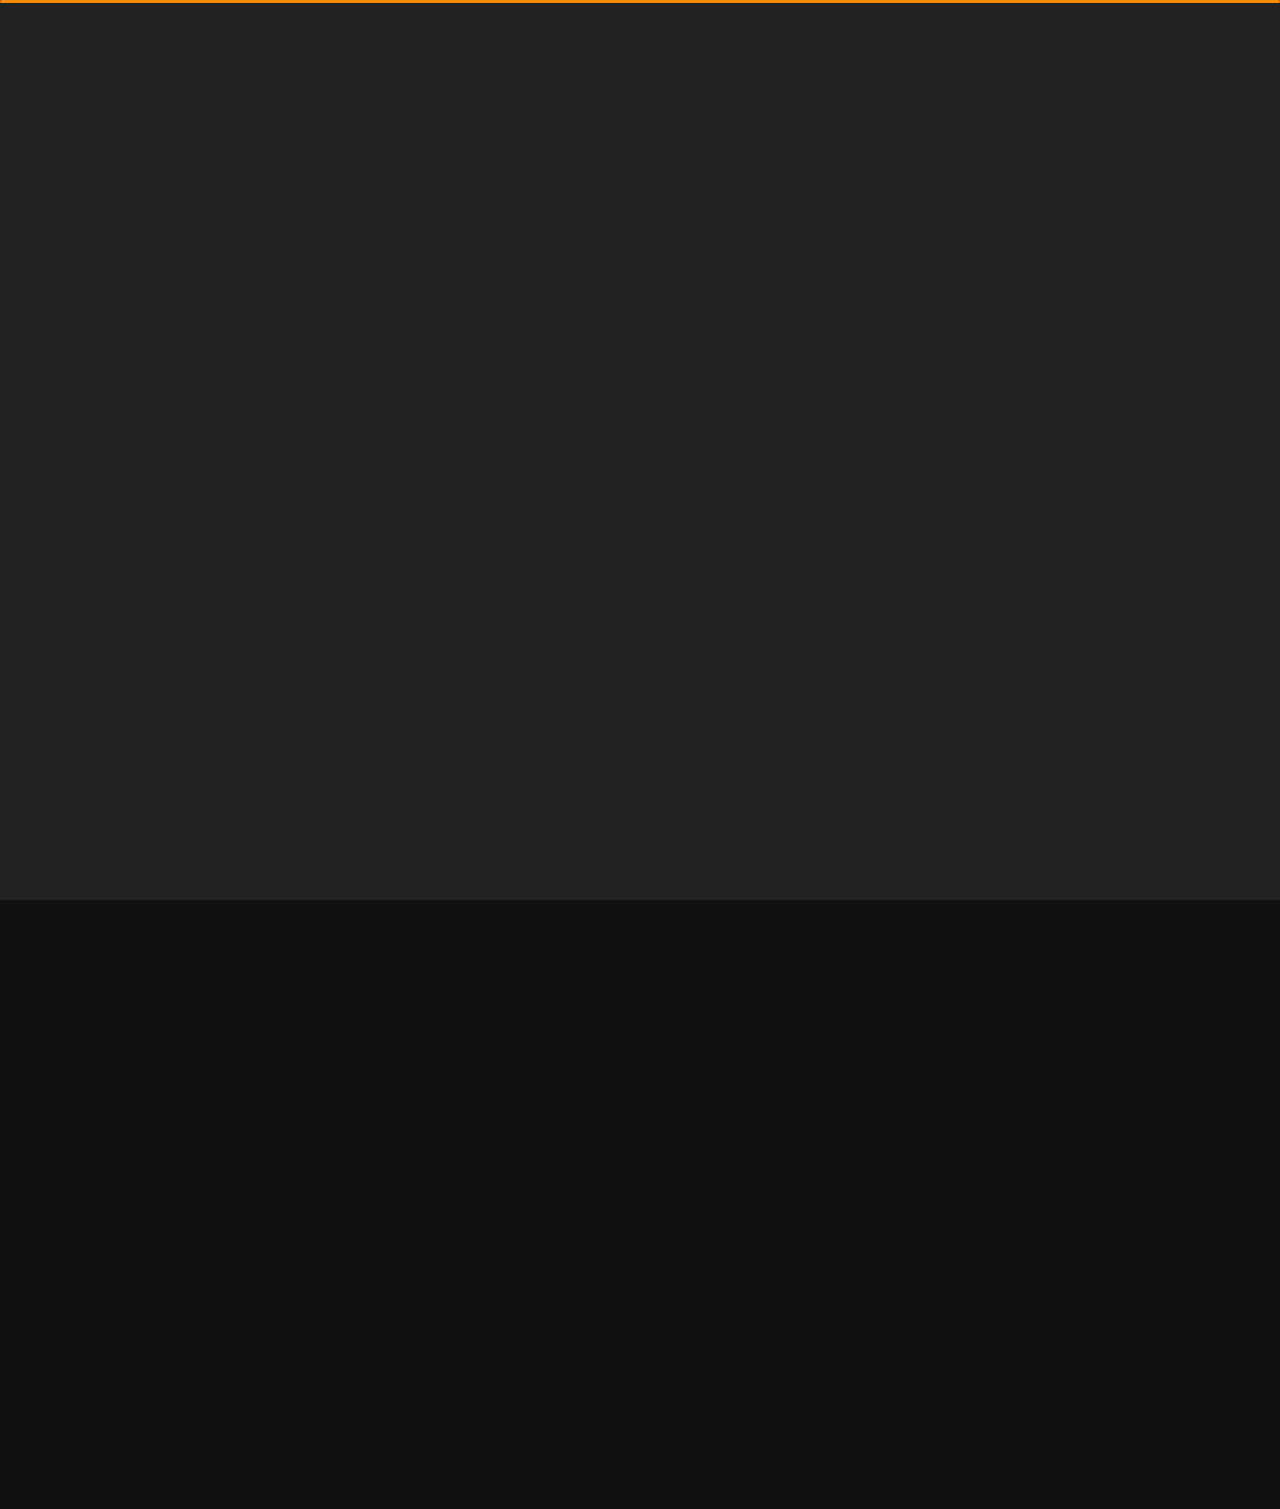
<file: index.html>
﻿<!DOCTYPE html>
<html lang="en">
	<head>
		<meta charset="utf-8" />
		<title>Tilen Komel - Personal Portfolio</title>
		<meta name="viewport" content="width=device-width, initial-scale=1" />

		<meta
			http-equiv="Content-Security-Policy"
			content="default-src *; img-src 'self' data:image/svg+xml *; style-src  'self' 'unsafe-inline' *"
		/>

		<!-- Keywords for SEO -->
		<meta
			name="keywords"
			content="Tilen Komel,Tilen,Komel,Tilen Komel portfolio,Komelj,front-end developer portfolio,back-end developer,front end,back end,developer,wordpress"
		/>

		<!-- Description for SEO -->
		<meta
			name="description"
			content="Tilen Komel, Slovenian based front‑end, back‑end & Wordpress developer focused on crafting clean & user‑friendly experiences."
		/>

		<!-- Template CSS Files -->
		<link href="css/index/bootstrap.min.css" rel="stylesheet" media="all" />
		<link href="css/preloader.min.css" rel="stylesheet" media="all" />

		<!-- Modernizr JS File -->
		<script src="js/modernizr.custom.js"></script>

		<!-- Favicon -->
		<link rel="icon" type="image/png" href="img/favicon.png" />

		<!-- Mastodon verification -->
		<a rel="me" href="https://toot.tux.si/@komelt">Mastodon</a>
	</head>

	<body class="home">

		<!-- Header Starts -->
		<header class="header" id="navbar-collapse-toggle">
      
			<!-- Fixed Navigation Starts -->
			<ul class="icon-menu d-none d-lg-block revealator-slideup revealator-once revealator-delay1">
				<li class="icon-box active">
					<i class="fa fa-home"></i>
					<a href="./portfolio">
						<h2>Home</h2>
					</a>
				</li>
				<li class="icon-box">
					<i class="fa fa-user"></i>
					<a href="./about.html">
						<h2>About</h2>
					</a>
				</li>
				<li class="icon-box">
					<i class="fa fa-briefcase"></i>
					<a href="./portfolio.html">
						<h2>Portfolio</h2>
					</a>
				</li>
			</ul>
			<!-- Fixed Navigation Ends -->

			<!-- Mobile Menu Starts -->
			<nav role="navigation" class="d-block d-lg-none">
				<div id="menuToggle">
					<input type="checkbox" />
					<span></span>
					<span></span>
					<span></span>
					<ul class="list-unstyled" id="menu">
						<li class="active">
							<a href="./portfolio"><i class="fa fa-home"></i><span>Home</span></a>
						</li>
						<li>
							<a href="./about.html"><i class="fa fa-user"></i><span>About</span></a>
						</li>
						<li>
							<a href="./portfolio.html"><i class="fa fa-folder-open"></i><span>Portfolio</span></a>
						</li>
					</ul>
				</div>
			</nav>
			<!-- Mobile Menu Ends -->
		</header>
		<!-- Header Ends -->
		<!-- Main Content Starts -->
		<section
			class="
				container-fluid
				main-container
				container-home
				p-0
				revealator-slideup revealator-once revealator-delay1
			">
			<div class="color-block d-none d-lg-block"></div>
			<div class="row home-details-container align-items-center">
				<div class="col-lg-4 bg position-fixed d-none d-lg-block"></div>
				<div class="col-12 col-lg-8 offset-lg-4 home-details text-left text-sm-center text-lg-left">
					<div>
						<img
							src="./img/me/tilen_komel500x500.jpg"
							class="img-fluid main-img-mobile d-none d-sm-block d-lg-none"
							alt="Tilen Komel"
							title="Tilen Komel"
						/>
						<h6 class="text-uppercase open-sans-font mb-0 d-block d-sm-none d-lg-block">
							hi there !
						</h6>
						<h1 class="text-uppercase poppins-font"><span>I'm</span> Tilen Komel</h1>
						<p class="open-sans-font">
							I'm a Slovenian based front‑end, back‑end & Wordpress developer focused on crafting
							clean & user‑friendly experiences. I am passionate about building excellent software
							that improves the lives of those around me.
						</p>
						<a href="./about.html" class="btn btn-about">more about me</a>
					</div>
				</div>
			</div>
		</section>
		<!-- Main Content Ends -->

		<link href="css/font-awesome.min.css" rel="stylesheet" media="all" />
		<link href="css/fm.revealator.jquery.min.css" rel="stylesheet" media="all" />
		<link href="css/index/style.css" rel="stylesheet" media="all" />

		<!-- CSS Skin File -->
		<link href="css/skins/orange.css" rel="stylesheet" media="all" />

		<!-- Template JS Files -->
		<script src="js/jquery-3.5.0.min.js"></script>
		<script src="js/preloader.min.js"></script>
		<script src="js/fm.revealator.jquery.min.js"></script>
		<script src="js/imagesloaded.pkgd.min.js"></script>
		<script src="js/masonry.pkgd.min.js"></script>
		<script src="js/classie.js"></script>
		<script src="js/cbpGridGallery.js"></script>
		<script src="js/jquery.hoverdir.js"></script>
		<script src="js/popper.min.js"></script>
		<script src="js/bootstrap.js"></script>
		<script src="js/custom.js"></script>

		<!-- Template Google Fonts -->
		<link
			href="https://fonts.googleapis.com/css?family=Poppins:400,400i,500,500i,600,600i,700,700i,800,800i,900,900i"
			rel="stylesheet"
			async
		/>
		<link
			href="https://fonts.googleapis.com/css?family=Open+Sans:300,400,400i,600,600i,700"
			rel="stylesheet"
			async
		/>
	</body>
</html>
</file>
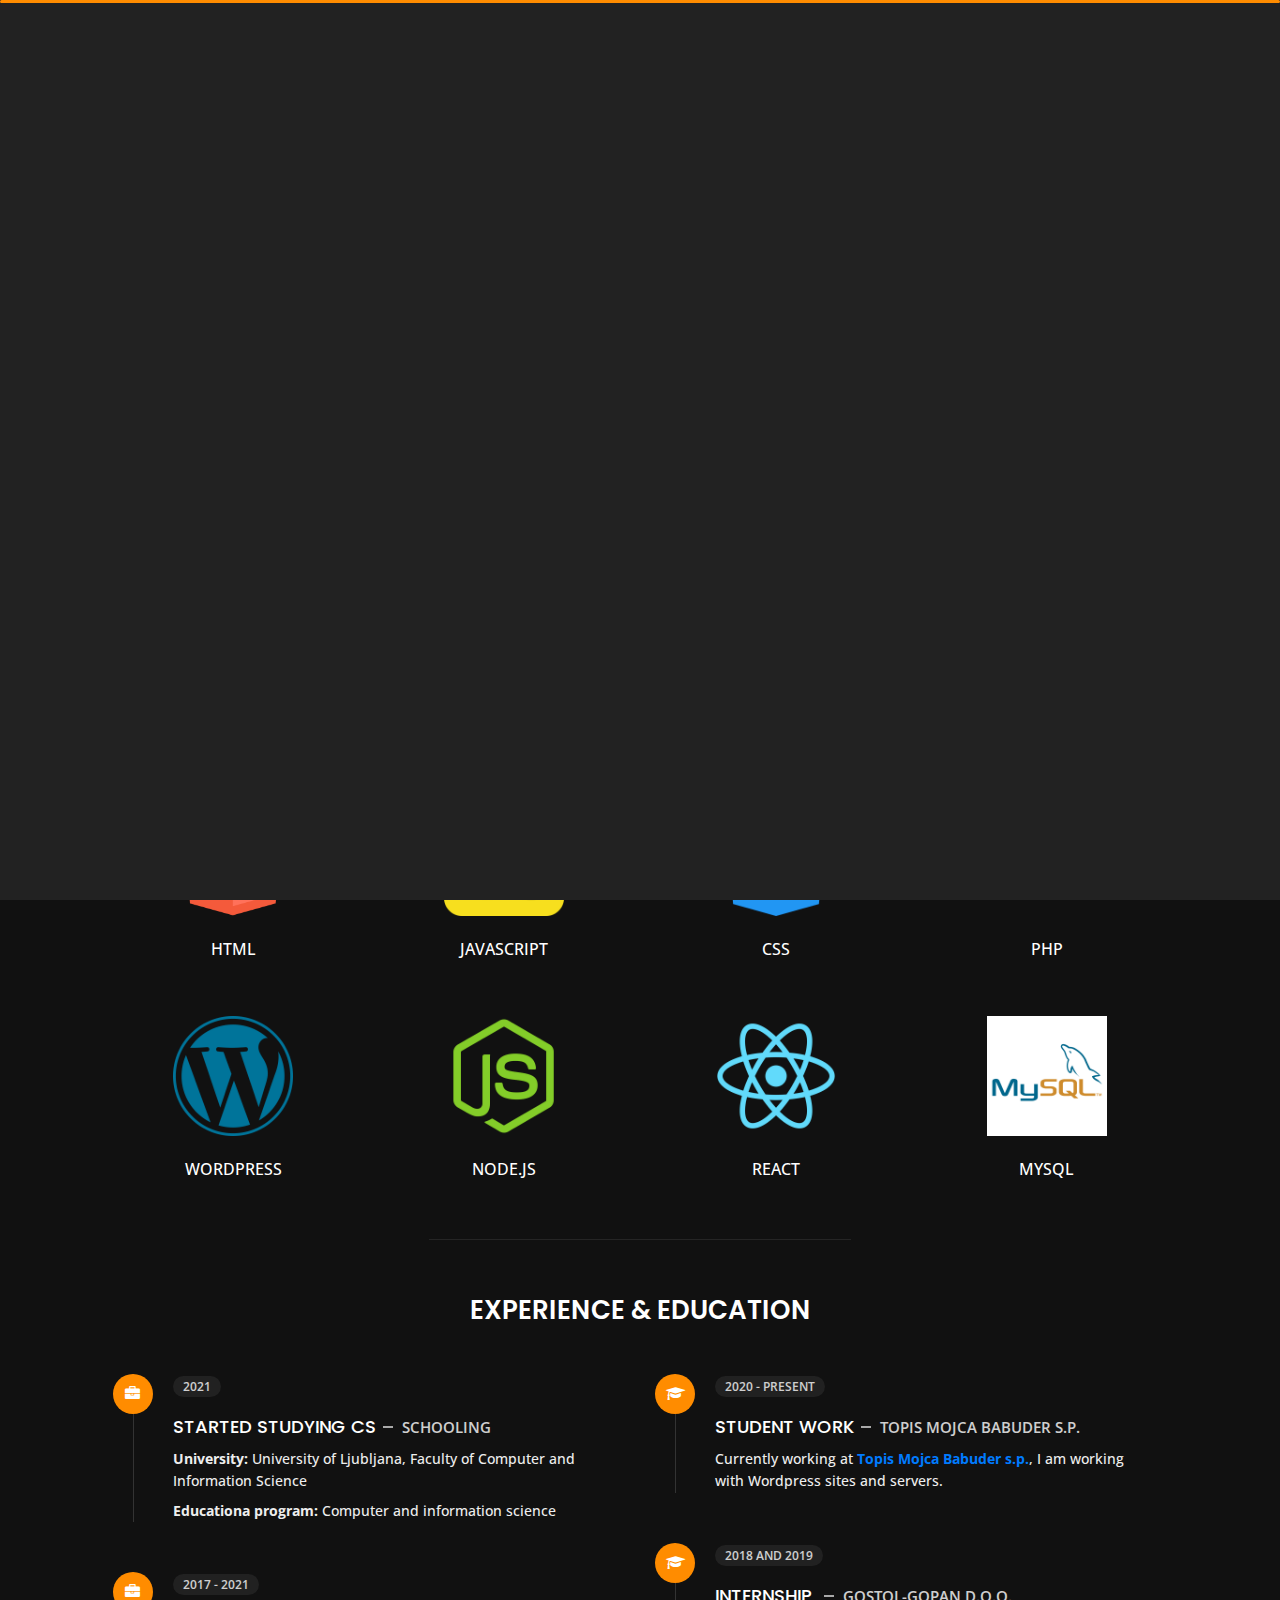
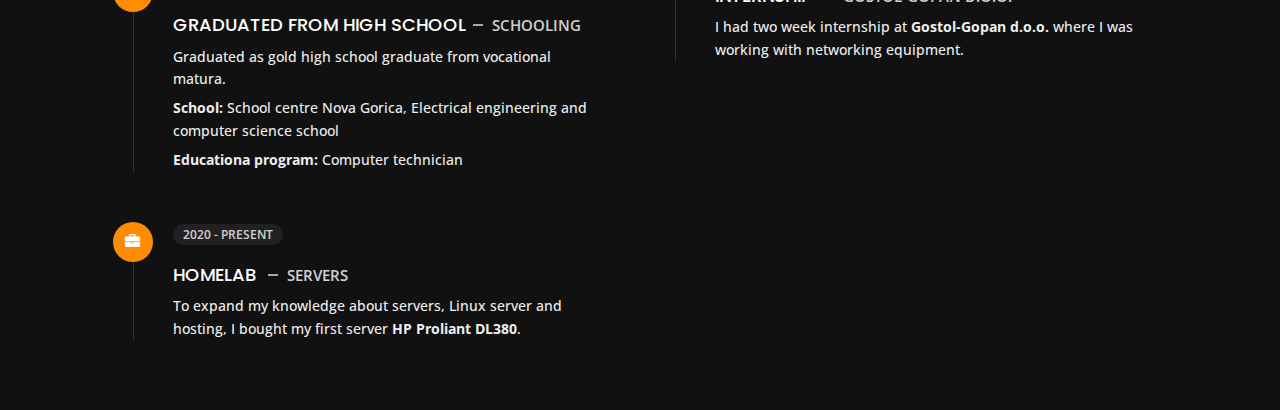
<file: about.html>
<!DOCTYPE html>
<html lang="en">

<head>
	<meta charset="utf-8" />
	<title>Tilen Komel - About me</title>
	<meta name="viewport" content="width=device-width, initial-scale=1" />

	<!-- Keywords for SEO -->
	<meta name="keywords"
		content="Tilen Komel,Tilen,Komel,Tilen Komel portfolio,Komelj,front-end developer portfolio,back-end developer,front end,back end,developer,wordpress" />

	<!-- Description for SEO -->
	<meta name="description" content="Tilen Komel, Slovenian based front‑end, back‑end & Wordpress developer focused on crafting clean & user‑friendly experiences " />

	<!-- Template Google Fonts -->
	<link href="https://fonts.googleapis.com/css?family=Poppins:400,400i,500,500i,600,600i,700,700i,800,800i,900,900i"
		rel="stylesheet" />
	<link href="https://fonts.googleapis.com/css?family=Open+Sans:300,400,400i,600,600i,700" rel="stylesheet" />

	<!-- Template CSS Files -->
	<link href="css/about/bootstrap.min.css" rel="stylesheet" />
	<link href="css/preloader.min.css" rel="stylesheet" />
	<link href="css/about/circle.css" rel="stylesheet" />
	<link href="css/font-awesome.min.css" rel="stylesheet" />
	<link href="css/fm.revealator.jquery.min.css" rel="stylesheet" />
	<link href="css/about/style.css" rel="stylesheet" />

	<!-- CSS Skin File -->
	<link href="css/skins/orange.css" rel="stylesheet" />

	<!-- Modernizr JS File -->
	<script src="js/modernizr.custom.js"></script>

	<!-- Favicon -->
	<link rel="icon" type="image/png" href="/img/favicon.png" async="true" />
</head>

<body class="about">

	<!-- Header Starts -->
	<header class="header" id="navbar-collapse-toggle">

		<!-- Fixed Navigation Starts -->
		<ul class="icon-menu d-none d-lg-block revealator-slideup revealator-once revealator-delay1">
			<li class="icon-box">
				<i class="fa fa-home"></i>
				<a href="./portfolio">
					<h2>Home</h2>
				</a>
			</li>
			<li class="icon-box active">
				<i class="fa fa-user"></i>
				<a href="./about.html">
					<h2>About</h2>
				</a>
			</li>
			<li class="icon-box">
				<i class="fa fa-briefcase"></i>
				<a href="./portfolio.html">
					<h2>Portfolio</h2>
				</a>
			</li>
		</ul>
		<!-- Fixed Navigation Ends -->

		<!-- Mobile Menu Starts -->
		<nav role="navigation" class="d-block d-lg-none">
			<div id="menuToggle">
				<input type="checkbox" />
				<span></span>
				<span></span>
				<span></span>
				<ul class="list-unstyled" id="menu">
					<li>
						<a href="./portfolio"><i class="fa fa-home"></i><span>Home</span></a>
					</li>
					<li class="active">
						<a href="./about.html"><i class="fa fa-user"></i><span>About</span></a>
					</li>
					<li>
						<a href="./portfolio.html"><i class="fa fa-folder-open"></i><span>Portfolio</span></a>
					</li>
				</ul>
			</div>
		</nav>
		<!-- Mobile Menu Ends -->

	</header>
	<!-- Header Ends -->

	<!-- Page Title Starts -->
	<section class="title-section text-left text-sm-center revealator-slideup revealator-once revealator-delay1">
		<h1>ABOUT <span>ME</span></h1>
		<span class="title-bg">Resume</span>
	</section>
	<!-- Page Title Ends -->

	<!-- Main Content Starts -->
	<section class="main-content revealator-slideup revealator-once revealator-delay1">
		<div class="container">
			<div class="row">

				<!-- Personal Info Starts -->
				<div class="col-12 col-lg-5 col-xl-6">
					<div class="row">
						<div class="col-12">
							<h3 class="text-uppercase custom-title mb-0 ft-wt-600">personal infos</h3>
						</div>
						<div class="col-12 d-block d-sm-none">
							<img src="/img/me/tilen_komel500x500.jpg" class="img-fluid main-img-mobile"
								alt="my picture" />
						</div>
						<div class="col-6">
							<ul class="about-list list-unstyled open-sans-font">
								<li>
									<span class="title">first name:</span>
									<span
										class="value d-block d-sm-inline-block d-lg-block d-xl-inline-block">Tilen</span>
								</li>
								<li>
									<span class="title">last name:</span>
									<span
										class="value d-block d-sm-inline-block d-lg-block d-xl-inline-block">Komel</span>
								</li>
								<li>
									<span class="title">Age:</span>
									<span id="age" class="value d-block d-sm-inline-block d-lg-block d-xl-inline-block">22
										Years</span>
								</li>
								<li>
									<span class="title">Country:</span>
									<span
										class="value d-block d-sm-inline-block d-lg-block d-xl-inline-block">Slovenia</span>
								</li>
								<li>
									<span class="title">GitHub:</span>
									<span class="value d-block d-sm-inline-block d-lg-block d-xl-inline-block"><a
											href="https://github.com/KomelT" target="_blank">@KomelT</a></span>
								</li>
							</ul>
						</div>
						<div class="col-6">
							<ul class="about-list list-unstyled open-sans-font">
								<li>
									<span class="title">Mastodon:</span>
									<span class="value d-block d-sm-inline-block d-lg-block d-xl-inline-block">@komelt(at)toot(dot)tux.si</span>
								</li>
								<li>
									<span class="title">Email:</span>
									<span
										class="value d-block d-sm-inline-block d-lg-block d-xl-inline-block">me(at)komelt(dev)dev</span>
								</li>
								<li>
									<span class="title">Discord:</span>
									<span
										class="value d-block d-sm-inline-block d-lg-block d-xl-inline-block">KomelT</span>
								</li>
								<li>
									<span class="title">langages:</span>
									<span
										class="value d-block d-sm-inline-block d-lg-block d-xl-inline-block">Slovenian,
										English</span>
								</li>
							</ul>
						</div>
					</div>
				</div>
				<!-- Personal Info Ends -->

				<!-- Boxes Starts -->
				<div class="col-12 col-lg-7 col-xl-6 mt-5 mt-lg-0">
					<div class="row">
						<div class="col-6">
							<div class="box-stats with-margin">
								<h3 class="poppins-font position-relative">3</h3>
								<p class="open-sans-font m-0 position-relative text-uppercase">
									years of <span class="d-block">experience</span>
								</p>
							</div>
						</div>
						<div class="col-6">
							<div class="box-stats with-margin">
								<h3 class="poppins-font position-relative">2</h3>
								<p class="open-sans-font m-0 position-relative text-uppercase">
									completed <span class="d-block">projects</span>
								</p>
							</div>
						</div>
						<div class="col-6">
							<div class="box-stats">
								<h3 class="poppins-font position-relative">2</h3>
								<p class="open-sans-font m-0 position-relative text-uppercase">
									Happy<span class="d-block">customers</span>
								</p>
							</div>
						</div>
						<div class="col-6">
							<div class="box-stats">
								<h3 class="poppins-font position-relative">5</h3>
								<p class="open-sans-font m-0 position-relative text-uppercase">
									PROJECTS CURRENTLY <span class="d-block">WORKING ON </span>
								</p>
							</div>
						</div>
					</div>
				</div>
				<!-- Boxes Ends -->
			</div>
			<hr class="separator" />

			<!-- Skills Starts -->
			<div class="row">
				<div class="col-12">
					<h3
						class="text-uppercase pb-4 pb-sm-5 mb-3 mb-sm-0 text-left text-sm-center custom-title ft-wt-600">
						My Skills
					</h3>
				</div>
				<div class="col-6 col-md-3 mb-3 mb-sm-5">
					<div class="iconT" id="html"></div>
					<h6 class="text-uppercase open-sans-font text-center mt-2 mt-sm-4">html</h6>
				</div>
				<div class="col-6 col-md-3 mb-3 mb-sm-5">
					<div class="iconT" id="js"></div>
					<h6 class="text-uppercase open-sans-font text-center mt-2 mt-sm-4">javascript</h6>
				</div>
				<div class="col-6 col-md-3 mb-3 mb-sm-5">
					<div class="iconT" id="css"></div>
					<h6 class="text-uppercase open-sans-font text-center mt-2 mt-sm-4">css</h6>
				</div>
				<div class="col-6 col-md-3 mb-3 mb-sm-5">
					<div class="iconT" id="php"></div>
					<h6 class="text-uppercase open-sans-font text-center mt-2 mt-sm-4">php</h6>
				</div>
				<div class="col-6 col-md-3 mb-3 mb-sm-5">
					<div class="iconT" id="wp"></div>
					<h6 class="text-uppercase open-sans-font text-center mt-2 mt-sm-4">wordpress</h6>
				</div>
				<div class="col-6 col-md-3 mb-3 mb-sm-5">
					<div class="iconT" id="node"></div>
					<h6 class="text-uppercase open-sans-font text-center mt-2 mt-sm-4">Node.js</h6>
				</div>
				<div class="col-6 col-md-3 mb-3 mb-sm-5">
					<div class="iconT" id="react"></div>
					<h6 class="text-uppercase open-sans-font text-center mt-2 mt-sm-4">React</h6>
				</div>
				<div class="col-6 col-md-3 mb-3 mb-sm-5">
					<div class="iconT" id="mysql"></div>
					<h6 class="text-uppercase open-sans-font text-center mt-2 mt-sm-4">MYSQL</h6>
				</div>
			</div>
			<!-- Skills Ends -->

			<hr class="separator mt-1" />

			<!-- Experience & Education Starts -->
			<div class="row">
				<div class="col-12">
					<h3 class="text-uppercase pb-5 mb-0 text-left text-sm-center custom-title ft-wt-600">
						Experience <span>&</span> Education
					</h3>
				</div>

				<div class="col-lg-6 m-15px-tb">
					<div class="resume-box">
						<ul>
							<li>
								<div class="icon">
									<i class="fa fa-briefcase"></i>
								</div>
								<span class="time open-sans-font text-uppercase">2021</span>
								<h5 class="poppins-font text-uppercase">
									Started studying CS<span class="place open-sans-font">schooling</span>
								</h5>
								<p class="open-sans-font" style="margin:0.5em 0;"><strong>University:</strong> University of Ljubljana, Faculty of Computer and Information Science</p>
								<p class="open-sans-font">
									<strong>Educationa program:</strong> Computer and information science
								</p>
								</p>
							</li>
							<li>
								<div class="icon">
									<i class="fa fa-briefcase"></i>
								</div>
								<span class="time open-sans-font text-uppercase">2017 - 2021</span>
								<h5 class="poppins-font text-uppercase">
									Graduated from high school<span class="place open-sans-font">schooling</span>
								</h5>
								<p class="open-sans-font">
									Graduated as gold high school graduate from vocational matura.</p>
								<p class="open-sans-font" style="margin:0.5em 0;"><strong>School:</strong> School
									centre Nova Gorica, Electrical engineering and computer science school</p>
								<p class="open-sans-font">
									<strong>Educationa program:</strong> Computer technician
								</p>
								</p>
							</li>
							<li>
								<div class="icon">
									<i class="fa fa-briefcase"></i>
								</div>
								<span class="time open-sans-font text-uppercase">2020 - present</span>
								<h5 class="poppins-font text-uppercase">
									Homelab <span class="place open-sans-font">servers</span>
								</h5>
								<p class="open-sans-font">To expand my knowledge about servers, Linux server and
									hosting, I bought my first server <strong>HP Proliant DL380</strong>.</p>
							</li>
						</ul>
					</div>
				</div>

				<div class="col-lg-6 m-15px-tb">
					<div class="resume-box">
						<ul>
							<li>
								<div class="icon">
									<i class="fa fa-graduation-cap"></i>
								</div>
								<span class="time open-sans-font text-uppercase">2020 - present</span>
								<h5 class="poppins-font text-uppercase">
									Student work<span class="place open-sans-font">Topis Mojca Babuder s.p.</span>
								</h5>
								<p class="open-sans-font">Currently working at <a href="https://www.ad4u.eu"
										target="_blank"><strong>Topis Mojca Babuder s.p.</strong></a>, I am working with
									Wordpress sites and servers.</p>
							</li>
							<li>
								<div class="icon">
									<i class="fa fa-graduation-cap"></i>
								</div>
								<span class="time open-sans-font text-uppercase">2018 and 2019</span>
								<h5 class="poppins-font text-uppercase">
									internship <span class="place open-sans-font">Gostol-Gopan d.o.o.</span>
								</h5>
								<p class="open-sans-font">
									I had two week internship at <strong>Gostol-Gopan d.o.o.</strong> where I was
									working with
									networking equipment.
								</p>
							</li>
						</ul>
					</div>
				</div>
			</div>
			<!-- Experience & Education Ends -->
			
		</div>
	</section>
	<!-- Main Content Ends -->

	<!-- Template JS Files -->
	<script>
		document.getElementById("age").innerText = `${(new Date().getFullYear()) - 2002} Years`;
	</script>
	<script src="js/jquery-3.5.0.min.js"></script>
	<script src="js/preloader.min.js"></script>
	<script src="js/fm.revealator.jquery.min.js"></script>
	<script src="js/imagesloaded.pkgd.min.js"></script>
	<script src="js/masonry.pkgd.min.js"></script>
	<script src="js/classie.js"></script>
	<script src="js/cbpGridGallery.js"></script>
	<script src="js/jquery.hoverdir.js"></script>
	<script src="js/popper.min.js"></script>
	<script src="js/bootstrap.js"></script>
	<script src="js/custom.js"></script>
</body>

</html>
</file>
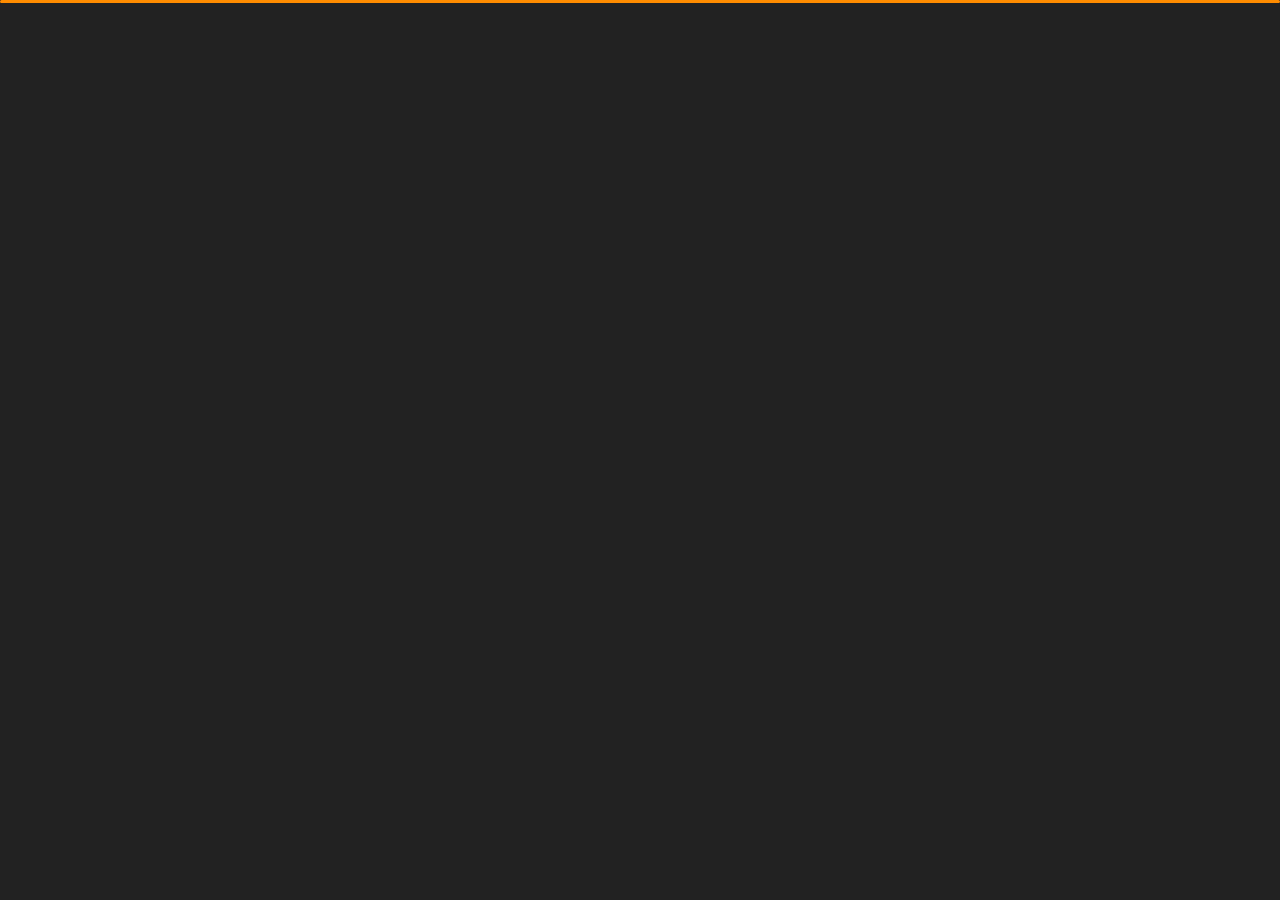
<file: portfolio.html>
<!DOCTYPE html>
<html lang="en">
	<head>
		<meta charset="utf-8" />
		<title>Tilen Komel - Portfolio</title>
		<meta name="viewport" content="width=device-width, initial-scale=1" />

		<!-- Keywords for SEO -->
		<meta
			name="keywords"
			content="Tilen Komel,Tilen,Komel,Tilen Komel portfolio,Komelj,front-end developer portfolio,back-end developer,front end,back end,developer,wordpress"
		/>

		<!-- Description for SEO -->
		<meta
			name="description"
			content="Tilen Komel, Slovenian based front‑end, back‑end & Wordpress developer focused on crafting clean & user‑friendly experiences"
		/>

		<!-- Template Google Fonts -->
		<link
			href="https://fonts.googleapis.com/css?family=Poppins:400,400i,500,500i,600,600i,700,700i,800,800i,900,900i"
			rel="stylesheet"
		/>
		<link
			href="https://fonts.googleapis.com/css?family=Open+Sans:300,400,400i,600,600i,700"
			rel="stylesheet"
		/>

		<!-- Template CSS Files -->
		<link href="css/portfolio/bootstrap.min.css" rel="stylesheet" />
		<link href="css/preloader.min.css" rel="stylesheet" />
		<link href="css/circle.css" rel="stylesheet" />
		<link href="css/font-awesome.min.css" rel="stylesheet" />
		<link href="css/fm.revealator.jquery.min.css" rel="stylesheet" />
		<link href="css/style.css" rel="stylesheet" />

		<!-- CSS Skin File -->
		<link href="css/skins/orange.css" rel="stylesheet" />

		<!-- Modernizr JS File -->
		<script src="js/modernizr.custom.js"></script>

		<!-- Favicon -->
		<link rel="icon" type="image/png" href="img/favicon.png" async="true" />
	</head>

	<body class="portfolio">

		<!-- Header Starts -->
		<header class="header" id="navbar-collapse-toggle">

			<!-- Fixed Navigation Starts -->
			<ul class="icon-menu d-none d-lg-block revealator-slideup revealator-once revealator-delay1">
				<li class="icon-box">
					<i class="fa fa-home"></i>
					<a href="./portfolio">
						<h2>Home</h2>
					</a>
				</li>
				<li class="icon-box">
					<i class="fa fa-user"></i>
					<a href="./about.html">
						<h2>About</h2>
					</a>
				</li>
				<li class="icon-box active">
					<i class="fa fa-briefcase"></i>
					<a href="./portfolio.html">
						<h2>Portfolio</h2>
					</a>
				</li>
			</ul>
			<!-- Fixed Navigation Ends -->

			<!-- Mobile Menu Starts -->
			<nav role="navigation" class="d-block d-lg-none">
				<div id="menuToggle">
					<input type="checkbox" />
					<span></span>
					<span></span>
					<span></span>
					<ul class="list-unstyled" id="menu">
						<li>
							<a href="./portfolio"><i class="fa fa-home"></i><span>Home</span></a>
						</li>
						<li>
							<a href="./about.html"><i class="fa fa-user"></i><span>About</span></a>
						</li>
						<li class="active">
							<a href="./portfolio.html"><i class="fa fa-folder-open"></i><span>Portfolio</span></a>
						</li>
					</ul>
				</div>
			</nav>
			<!-- Mobile Menu Ends -->

		</header>
		<!-- Header Ends -->

		<!-- Page Title Starts -->
		<section
			class="
				title-section
				text-left text-sm-center
				revealator-slideup revealator-once revealator-delay1
			">
			<h1>my <span>portfolio</span></h1>
			<span class="title-bg">works</span>
		</section>
		<!-- Page Title Ends -->

		<!-- Main Content Starts -->
		<section class="main-content text-center revealator-slideup revealator-once revealator-delay1">
			<div id="grid-gallery" class="container grid-gallery">

				<!-- Portfolio Grid Starts -->
				<section class="grid-wrap">
					<ul class="row grid">

						<!-- Portfolio Item Starts -->
						<li>
							<figure>
								<img src="img/projects/jaz_in_ti.jpg" alt="Portolio Image" />
								<div><span>Trgovina Jaz in ti online shop</span></div>
							</figure>
						</li>
						<!-- Portfolio Item Ends -->

						<!-- Portfolio Item Starts -->
						<li>
							<figure>
								<img src="img/projects/avtoplus-tps.png" alt="Portolio Image" />
								<div><span>Avtoplus TPS website</span></div>
							</figure>
						</li>
						<!-- Portfolio Item Ends -->

						<!-- Portfolio Item Starts -->
						<li>
							<figure>
								<img src="img/projects/thebricks.png" alt="Portolio Image" />
								<div><span>The Bricks game</span></div>
							</figure>
						</li>
						<!-- Portfolio Item Ends -->

						<!-- Portfolio Item Starts -->
						<li>
							<figure>
								<img src="img/projects/gameboymaze.png" alt="Portolio Image" />
								<div><span>Game Boy maze</span></div>
							</figure>
						</li>
						<!-- Portfolio Item Ends -->

					</ul>
				</section>
				<!-- Portfolio Grid Ends -->

				<!-- Portfolio Details Starts -->
				<section class="slideshow">
					<ul>

						<!-- Portfolio Item Detail Starts -->
						<li>
							<figure>

								<!-- Project Details Starts -->
								<figcaption>
									<h3>Trgovina Jaz in ti online shop</h3>
									<div class="row open-sans-font">
										<div class="col-12 col-sm-6 mb-2">
											<i class="fa fa-file-text-o pr-2"></i
											><span class="project-label">Project </span>:
											<span class="ft-wt-600 uppercase">Trgovina Jaz in ti online shop</span>
										</div>
										<div class="col-12 col-sm-6 mb-2">
											<i class="fa fa-user-o pr-2"></i><span class="project-label">Client </span>:
											<span class="ft-wt-600 uppercase">Irena Trbižan s.p.</span>
										</div>
										<div class="col-12 col-sm-6 mb-2">
											<i class="fa fa-code pr-2"></i><span class="project-label">Technology </span>:
											<span class="ft-wt-600 uppercase">WordPress</span>
										</div>
										<div class="col-12 col-sm-6 mb-2">
											<i class="fa fa-external-link pr-2"></i
											><span class="project-label">Preview </span>:
											<span class="ft-wt-600 uppercase"
												><a href="https://www.trgovinajazinti.si/" target="_blank"
													>https://www.trgovinajazinti.si/</a
												></span>
										</div>
									</div>
								</figcaption>
								<!-- Project Details Ends -->

								<!-- Main Project Content Starts -->
								<img src="img/projects/jaz_in_ti.jpg" alt="Portolio Image" />
								<!-- Main Project Content Ends -->

							</figure>
						</li>
						<!-- Portfolio Item Detail Ends -->

						<!-- Portfolio Item Detail Starts -->
						<li>
							<figure>

								<!-- Project Details Starts -->
								<figcaption>
									<h3>Avtoplus TPS website</h3>
									<div class="row open-sans-font">
										<div class="col-12 col-sm-6 mb-2">
											<i class="fa fa-file-text-o pr-2"></i
											><span class="project-label">Project </span>:
											<span class="ft-wt-600 uppercase">Avtoplus TPS website</span>
										</div>
										<div class="col-12 col-sm-6 mb-2">
											<i class="fa fa-user-o pr-2"></i><span class="project-label">Client </span>:
											<span class="ft-wt-600 uppercase">Avtoplus TPS d.o.o</span>
										</div>
										<div class="col-12 col-sm-6 mb-2">
											<i class="fa fa-code pr-2"></i><span class="project-label">Technology </span>:
											<span class="ft-wt-600 uppercase">WordPress</span>
										</div>
										<div class="col-12 col-sm-6 mb-2">
											<i class="fa fa-external-link pr-2"></i
											><span class="project-label">Preview </span>:
											<span class="ft-wt-600 uppercase"
												><a href="https://www.avtoplus-tps.si/" target="_blank"
													>https://www.avtoplus-tps.si/</a
												></span>
										</div>
									</div>
								</figcaption>
								<!-- Project Details Ends -->

								<!-- Main Project Content Starts -->
								<img src="img/projects/avtoplus-tps.png" alt="Portolio Image" />
								<!-- Main Project Content Ends -->

							</figure>
						</li>
						<!-- Portfolio Item Detail Ends -->

						<!-- Portfolio Item Detail Starts -->
						<li>
							<figure>

								<!-- Project Details Starts -->
								<figcaption>
									<h3>The Bricks game</h3>
									<div class="row open-sans-font">
										<div class="col-12 col-sm-6 mb-2">
											<i class="fa fa-file-text-o pr-2"></i
											><span class="project-label">Project </span>:
											<span class="ft-wt-600 uppercase">The Bricks game</span>
										</div>
										<div class="col-12 col-sm-6 mb-2">
											<i class="fa fa-user-o pr-2"></i><span class="project-label">Client </span>:
											<span class="ft-wt-600 uppercase">School project</span>
										</div>
										<div class="col-12 col-sm-6 mb-2">
											<i class="fa fa-code pr-2"></i><span class="project-label">Langages </span>:
											<span class="ft-wt-600 uppercase">HTML, CSS, Javascript</span>
										</div>
										<div class="col-12 col-sm-6 mb-2">
											<i class="fa fa-external-link pr-2"></i
											><span class="project-label">Preview </span>:
											<span class="ft-wt-600 uppercase"
												><a href="https://komelt.github.io/thebricks/" target="_blank"
													>https://komelt.github.io/thebricks/</a
												></span
											>
										</div>
									</div>
								</figcaption>
								<!-- Project Details Ends -->

								<!-- Main Project Content Starts -->
								<img src="img/projects/thebricks.png" alt="Portolio Image" />
								<!-- Main Project Content Ends -->
							</figure>
						</li>
						<!-- Portfolio Item Detail Ends -->

						<!-- Portfolio Item Detail Starts -->
						<li>
							<figure>

								<!-- Project Details Starts -->
								<figcaption>
									<h3>Game Boy maze</h3>
									<div class="row open-sans-font">
										<div class="col-12 col-sm-6 mb-2">
											<i class="fa fa-file-text-o pr-2"></i
											><span class="project-label">Project </span>:
											<span class="ft-wt-600 uppercase">Game Boy maze</span>
										</div>
										<div class="col-12 col-sm-6 mb-2">
											<i class="fa fa-user-o pr-2"></i><span class="project-label">Client </span>:
											<span class="ft-wt-600 uppercase">School project</span>
										</div>
										<div class="col-12 col-sm-6 mb-2">
											<i class="fa fa-code pr-2"></i><span class="project-label">Langages </span>:
											<span class="ft-wt-600 uppercase">HTML, CSS, Javascript</span>
										</div>
										<div class="col-12 col-sm-6 mb-2">
											<i class="fa fa-external-link pr-2"></i
											><span class="project-label">Preview </span>:
											<span class="ft-wt-600 uppercase"
												><a href="https://komelt.github.io/gameBoyMaze/" target="_blank"
													>https://komelt.github.io/gameBoyMaze/</a
												></span
											>
										</div>
									</div>
								</figcaption>
								<!-- Project Details Ends -->

								<!-- Main Project Content Starts -->
								<img src="img/projects/gameboymaze.png" alt="Portolio Image" />
								<!-- Main Project Content Ends -->

							</figure>
						</li>
						<!-- Portfolio Item Detail Ends -->

					</ul>

					<!-- Portfolio Navigation Starts -->
					<nav>
						<span class="icon nav-prev"
							><img src="img/projects/navigation/left-arrow.png" alt="previous"
						/></span>
						<span class="icon nav-next"
							><img src="img/projects/navigation/right-arrow.png" alt="next"
						/></span>
						<span class="nav-close"
							><img class="nav-close" src="img/projects/navigation/close-button.png" alt="close" />
						</span>
					</nav>
					<!-- Portfolio Navigation Ends -->
					
				</section>
			</div>
		</section>
		<!-- Main Content Ends -->

		<!-- Template JS Files -->
		<script src="js/jquery-3.5.0.min.js"></script>
		<script src="js/preloader.min.js"></script>
		<script src="js/fm.revealator.jquery.min.js"></script>
		<script src="js/imagesloaded.pkgd.min.js"></script>
		<script src="js/masonry.pkgd.min.js"></script>
		<script src="js/classie.js"></script>
		<script src="js/cbpGridGallery.js"></script>
		<script src="js/jquery.hoverdir.js"></script>
		<script src="js/popper.min.js"></script>
		<script src="js/bootstrap.js"></script>
		<script src="js/custom.js"></script>
	</body>
</html>
</file>
<file: css/index/style.css>
/*
Template Name: Tunis - Personal Portfolio
Author: celtano
Author URI: http://themeforest.net/user/celtano
Description: Tunis - Personal Portfolio
Version: 1.0
*/

/*------------------------------------------------------------------
[Table of contents]
	+ General
	    - Miscellaneous
		- Light Body
		- Buttons
		- Page Title
	+ Header
		- Desktop Navigation
		- Mobile Navigation
	+ Pages
		- Homepage
		+ About
		    - Personal Info List
			- Box Stats
			- Resume
			- Skills
		+ Portfolio
		    - Grid
		    + Slideshow
                - Embedded Videos
                - Carousel
                - Navigation
        + Contact
            - Left Side
            - Contact Form
		+ Blog
            - Latest Posts
            - Pagination
	- Responsive Design Styles
-------------------------------------------------------------------*/

/* [ GENERAL ] */
/*================================================== */

/*** Miscellaneous ***/

html {
	overflow-x: hidden;
	height: 100%;
}

body {
	font-family: 'Poppins', sans-serif;
	font-size: 15px;
	color: #fff;
	font-weight: 500;
	line-height: 1.6;
	position: relative;
	background-size: cover;
	background-position: center;
	height: 100%;
	width: 100%;
	background-color: #111;
}

.poppins-font {
	font-family: 'Poppins', sans-serif;
}

.open-sans-font {
	font-family: 'Open Sans', sans-serif;
}

/*** Light Body ***/
/*** Buttons ***/
.btn {
	box-shadow: none !important;
	border-radius: 26px;
	font-weight: 500;
	height: 46px;
	line-height: 46px;
	font-size: 15px;
	text-transform: uppercase;
	color: #fff;
	padding: 0 40px;
	outline: none !important;
	overflow: hidden;
	display: inline-block;
	position: relative;
	font-family: 'Poppins', sans-serif;
	letter-spacing: 0.5px;
	border: 0;
}

.btn,
.btn:hover,
.btn:focus {
	color: #111111;
	text-decoration: none;
}

/*** Page Title ***/

/* [ HEADER ] */
/*================================================== */

/*** Desktop Navigation ***/

@media (min-width: 992px) {
	/*** Navigation ***/

	.header {
		position: fixed;
		right: 30px;
		bottom: 0;
		z-index: 3;
		display: flex;
		align-items: center;
		height: calc(100vh - 200px);
		top: 100px;
		opacity: 1;
		transition: opacity 0.3s;
		-webkit-transition: opacity 0.3s;
	}

	.header ul.icon-menu {
		margin: 0;
		padding: 0;
	}

	.header ul.icon-menu li.icon-box {
		width: 50px;
		height: 50px;
		list-style: none;
		position: relative;
		display: flex;
		align-items: center;
		transition: 0.3s;
		margin: 20px 0;
		border-radius: 50%;
		background: #2b2a2a;
	}

	.header ul.icon-menu li.icon-box i {
		color: #ddd;
		font-size: 19px;
		transition: 0.3s;
	}

	.header ul.icon-menu li.icon-box.active,
	.header ul.icon-menu li.icon-box:hover,
	.header ul.icon-menu li.icon-box.active i,
	.header ul.icon-menu li.icon-box:hover i {
		color: #fff;
	}

	.header .icon-box h2 {
		font-size: 15px;
		font-weight: 500;
	}

	.header .icon-box a {
		display: block;
		padding: 0;
		width: 50px;
		height: 50px;
	}

	.header .icon-box i.fa {
		position: absolute;
		pointer-events: none;
	}

	.header .icon-menu i {
		left: 0;
		right: 0;
		margin: 0 auto;
		display: block;
		text-align: center;
		font-size: 35px;
		top: 15px;
	}

	.header .icon-box h2 {
		z-index: -1;
		position: absolute;
		top: 0;
		right: 0;
		opacity: 0;
		color: #fff;
		line-height: 50px;
		font-weight: 500;
		transition: all 0.3s;
		border-radius: 30px;
		text-transform: uppercase;
		padding: 0 25px 0 30px;
		height: 50px;
	}

	.header .icon-box a:hover h2 {
		opacity: 1;
		right: 27px;
		margin: 0;
		text-align: center;
		border-radius: 30px 0 0 30px;
	}
}

/* [ Pages ] */
/*================================================== */

/*** Homepage ***/

.home .color-block {
	position: fixed;
	height: 200%;
	width: 100%;
	transform: rotate(-15deg);
	left: -83%;
	top: -50%;
}

.home .bg {
	background-image: url(../../img/me/tilen_komel1020x610.jpg);
	background-size: cover;
	background-repeat: no-repeat;
	background-position: top;
	height: calc(100vh - 60px);
	z-index: 111;
	border-radius: 15px;
	left: 30px;
	top: 30px;
	box-shadow: 0 0 7px rgba(0, 0, 0, 0.9);
}

.home .container-home {
	display: flex;
	align-items: center;
	min-height: 100%;
}

.home .home-details > div {
	max-width: 550px;
	margin: 0 auto;
}

.home .home-details h1 {
	font-size: 45px;
	line-height: 45px;
	font-weight: 700;
	margin: 18px 0 10px;
}

.home .home-details h1 span {
	color: #fff;
	font-weight: 600;
}

.home .home-details h6 {
	color: #eee;
	font-size: 22px;
	font-weight: 400;
	display: block;
}

.home .home-details p {
	margin: 10px 0 23px;
	font-size: 16px;
	line-height: 32px;
}

/*** About ***/

/* Personal Info List */

/* Box Stats */

/* Resume */

/* Skills */

#html {
	background: url('../img/icons/html.png') center center;
	background-size: cover;
}

#js {
	background: url('../img/icons/javascript.png') center center;
	background-size: cover;
}

#css {
	background: url('../img/icons/css.png') center center;
	background-size: cover;
}

/*** Portfolio ***/

/* Grid */

/* Slideshow */

/* Embedded Videos */

/* Carousel */

/* Navigation */

/*** Contact ***/
/* Left Side */
/* Form */

/*** Blog ***/

/* Latest Posts */

/* pagination */

/* Blog Post */

/* [ RESPONSIVE DESIGN STYLES ] */

@media (max-width: 1100px) and (min-width: 992px) {
	.home .home-details > div {
		max-width: 450px;
	}
}

@media (min-width: 1600px) {
	.home .home-details > div {
		max-width: 600px;
	}
}

@media (min-width: 992px) {
	.home .home-details-container {
		width: 100%;
		height: 100vh;
	}

	body.home {
		overflow: hidden;
	}

	.btn:before {
		font: 15px/1.2em FontAwesome;
		/*color: #fff;*/
		position: absolute;
		height: 100%;
		right: 25px;
		top: 50%;
		margin-top: -9px;
		transition: all 0.3s;
		opacity: 0;
		filter: alpha(opacity=0);
		-webkit-transform: translateX(-20px);
		transform: translateX(-20px);
	}

	.btn.btn-about:before {
		content: '\f007';
	}

	.btn span {
		position: relative;
		display: block;
		transition: all 0.3s;
	}

	.btn:hover span {
		-webkit-transform: translateX(-10px);
		transform: translateX(-10px);
	}

	.btn:hover:before {
		opacity: 1;
		filter: alpha(opacity=100);
		-webkit-transform: translateX(0);
		transform: translateX(0);
	}
}

/* Mobile  Navigation */

@media (max-width: 991px) {
	.btn {
		padding: 0 28px;
	}

	body.home {
		padding: 25px;
	}

	body.home .main-container {
		padding: 30px 0 !important;
	}

	.home .home-details-container {
		margin: 0 auto;
	}

	.home .home-details {
		padding: 0;
	}

	.main-img-mobile {
		border-radius: 50%;
		width: 270px;
		height: 270px;
		border: 4px solid #252525;
		margin: 0 auto 25px;
		display: block;
	}

	.home .home-details h1 {
		font-size: 38px;
		line-height: 38px;
		margin: 29px 0 13px;
	}

	.home .home-details p {
		margin: 10px 0 23px;
		font-size: 15px;
		line-height: 30px;
	}

	#menuToggle {
		display: inline-block;
		position: fixed;
		top: 30px;
		right: 30px;
		z-index: 1111;
		user-select: none;
		padding: 19px 0 0 16px;
		width: 54px;
		height: 54px;
		border-radius: 5px;
		background: #252525;
	}

	#menuToggle input {
		display: flex;
		width: 54px;
		height: 54px;
		position: absolute;
		cursor: pointer;
		opacity: 0;
		z-index: 2;
		top: 0;
		left: 0;
	}

	#menuToggle > span {
		display: flex;
		width: 23px;
		height: 2px;
		margin-bottom: 5px;
		position: relative;
		background: #ffffff;
		border-radius: 3px;
		z-index: 1;
		transform-origin: 5px 0;
		transition: transform 0.5s cubic-bezier(0.77, 0.2, 0.05, 1),
			background 0.5s cubic-bezier(0.77, 0.2, 0.05, 1), opacity 0.55s ease;
	}

	#menuToggle > span:first-child {
		transform-origin: 0 0;
	}

	#menuToggle > span:nth-last-child(2) {
		transform-origin: 0 100%;
	}

	#menuToggle input:checked ~ span {
		opacity: 1;
		transform: rotate(45deg) translate(4px, 0);
		background: #fff;
	}

	#menuToggle input:checked ~ span:nth-last-child(3) {
		opacity: 0;
		transform: rotate(0deg) scale(0.2, 0.2);
	}

	#menuToggle input:checked ~ span:nth-last-child(2) {
		transform: rotate(-45deg) translate(2px, 4px);
	}

	#menu {
		position: fixed;
		left: 0;
		top: 0;
		width: 100%;
		height: 100%;
		margin: 0;
		padding-top: 60px;
		background-color: #252525;
		-webkit-font-smoothing: antialiased;
		transform-origin: 0 0;
		transform: translate(-100%, 0);
		transition: transform 0.5s cubic-bezier(0.77, 0.2, 0.05, 1);
	}

	#menuToggle input:checked ~ ul {
		transform: none;
	}

	#menu li {
		position: relative;
		padding-left: 30px;
	}

	#menu li:after {
		position: absolute;
		content: '';
		height: 1px;
		width: calc(100% - 60px);
		background: #333;
		left: 30px;
	}

	#menu li:last-child:after {
		display: none;
	}

	#menu li.active a span {
		font-weight: 600;
	}

	#menu li a {
		color: #fff;
		text-transform: uppercase;
		transition-delay: 2s;
		font-size: 26px;
		display: block;
		text-decoration: none;
		padding: 14px 0;
		position: relative;
	}

	#menu li a span {
		position: absolute;
		left: 50px;
		font-weight: 400;
	}
}

@media (max-width: 767px) {
	.home .home-details p {
		font-size: 14px;
		line-height: 28px;
	}
}

@media (max-width: 576px) {
	.btn {
		font-size: 14px;
	}

	body {
		font-size: 14px;
	}

	#menuToggle {
		right: 10px;
		top: 4px;
		padding: 19px 0 0 13px;
		width: 49px;
		height: 49px;
	}

	.home #menuToggle {
		right: 25px;
		top: 25px;
		padding: 17px 0 0 13px;
	}

	#menu li {
		padding-left: 25px;
	}

	#menu li a {
		font-size: 18px;
	}

	#menu li:after {
		width: calc(100% - 50px);
		left: 25px;
	}

	#menu li a span {
		left: 35px;
	}

	.main-img-mobile {
		width: 230px;
		height: 230px;
	}

	.home .home-details h1 {
		font-size: 29px;
		line-height: 29px;
		margin: 18px 0 13px;
	}

	.home .home-details h6 {
		font-size: 19px;
	}
}
</file>
<file: css/skins/orange.css>
/* =================================================================== */
/* ORANGE #ff8c00
====================================================================== */

.home h1,
.about .box-stats h3,
.title-section h1 span,
#menu li.active a,
body.light #menu li.active a,
.blog .post-container:hover .post-content .entry-header h3 a,
.blog .post-content .entry-header h3 a:hover,
.contact .custom-span-contact i,
.portfolio .slideshow figcaption h3,
.portfolio .slideshow a,
.portfolio .grid figure:hover figcaption,
.blog-post .meta i{
	color: #ff8c00;
}
.about .resume-box .icon,
.contact ul.social li a:hover,
body.light.contact ul.social li a:hover,
.preloader .loader,
.blog .page-link:hover,
.blog .page-item.active .page-link,
body.light.blog .page-link:hover,
body.light.blog .page-item.active .page-link,
.portfolio .grid li figure div,
.header ul.icon-menu li.icon-box.active, .header ul.icon-menu li.icon-box:hover,
body.light .header ul.icon-menu li.icon-box.active, body.light  .header ul.icon-menu li.icon-box:hover,
.btn,
.header .icon-box h2,
.home .color-block,
.title-section hr,
.portfolio .slideshow .carousel-indicators li.active {
	background-color: #ff8c00;
}
.contact .contactform input[type=text]:focus,
.contact .contactform input[type=email]:focus,
.contact .contactform textarea:focus,
body.light.contact .contactform input[type=text]:focus,
body.light.contact .contactform input[type=email]:focus,
body.light.contact .contactform textarea:focus,
.blog .page-item.active .page-link,
.blog .page-link:hover,
body.light.blog .page-item.active .page-link,
body.light.blog .page-link:hover{
	border: 1px solid #ff8c00;
}
.blog .post-thumb {
	border-bottom: 5px solid #ff8c00;
}
.pie, .c100 .bar, .c100.p51 .fill, .c100.p52 .fill, .c100.p53 .fill, .c100.p54 .fill, .c100.p55 .fill, .c100.p56 .fill, .c100.p57 .fill, .c100.p58 .fill, .c100.p59 .fill, .c100.p60 .fill, .c100.p61 .fill, .c100.p62 .fill, .c100.p63 .fill, .c100.p64 .fill, .c100.p65 .fill, .c100.p66 .fill, .c100.p67 .fill, .c100.p68 .fill, .c100.p69 .fill, .c100.p70 .fill, .c100.p71 .fill, .c100.p72 .fill, .c100.p73 .fill, .c100.p74 .fill, .c100.p75 .fill, .c100.p76 .fill, .c100.p77 .fill, .c100.p78 .fill, .c100.p79 .fill, .c100.p80 .fill, .c100.p81 .fill, .c100.p82 .fill, .c100.p83 .fill, .c100.p84 .fill, .c100.p85 .fill, .c100.p86 .fill, .c100.p87 .fill, .c100.p88 .fill, .c100.p89 .fill, .c100.p90 .fill, .c100.p91 .fill, .c100.p92 .fill, .c100.p93 .fill, .c100.p94 .fill, .c100.p95 .fill, .c100.p96 .fill, .c100.p97 .fill, .c100.p98 .fill, .c100.p99 .fill, .c100.p100 .fill {
	border: 0.08em solid #ff8c00;
}
</file>
<file: css/about/circle.css>
.c100 .bar {
  position: absolute;
  border: 0.08em solid #307bbb;
  width: 0.84em;
  height: 0.84em;
  clip: rect(0em, 0.5em, 1em, 0em);
  border-radius: 50%;
  -webkit-transform: rotate(0deg);
  -moz-transform: rotate(0deg);
  -ms-transform: rotate(0deg);
  -o-transform: rotate(0deg);
  transform: rotate(0deg);
}
.c100 {
  position: relative;
  font-size: 120px;
  width: 1em;
  height: 1em;
  border-radius: 50%;
  float: left;
  margin: 0 0.1em 0.1em 0;
  background-color: #cccccc;
}
.c100 *,
.c100 *:before,
.c100 *:after {
  -webkit-box-sizing: content-box;
  -moz-box-sizing: content-box;
  box-sizing: content-box;
}
.c100.center {
  float: none;
  margin: 0 auto;
}
.c100 > span {
  position: absolute;
  width: 100%;
  z-index: 1;
  left: 0;
  top: 0;
  width: 5em;
  line-height: 5em;
  font-size: 0.2em;
  color: #cccccc;
  display: block;
  text-align: center;
  white-space: nowrap;
  -webkit-transition-property: all;
  -moz-transition-property: all;
  -o-transition-property: all;
  transition-property: all;
  -webkit-transition-duration: 0.2s;
  -moz-transition-duration: 0.2s;
  -o-transition-duration: 0.2s;
  transition-duration: 0.2s;
  -webkit-transition-timing-function: ease-out;
  -moz-transition-timing-function: ease-out;
  -o-transition-timing-function: ease-out;
  transition-timing-function: ease-out;
}
.c100:after {
  position: absolute;
  top: 0.08em;
  left: 0.08em;
  display: block;
  content: " ";
  border-radius: 50%;
  background-color: #f5f5f5;
  width: 0.84em;
  height: 0.84em;
  -webkit-transition-property: all;
  -moz-transition-property: all;
  -o-transition-property: all;
  transition-property: all;
  -webkit-transition-duration: 0.2s;
  -moz-transition-duration: 0.2s;
  -o-transition-duration: 0.2s;
  transition-duration: 0.2s;
  -webkit-transition-timing-function: ease-in;
  -moz-transition-timing-function: ease-in;
  -o-transition-timing-function: ease-in;
  transition-timing-function: ease-in;
}
.c100 .slice {
  position: absolute;
  width: 1em;
  height: 1em;
  clip: rect(0em, 1em, 1em, 0.5em);
}
.c100.p25 .bar {
  -webkit-transform: rotate(90deg);
  -moz-transform: rotate(90deg);
  -ms-transform: rotate(90deg);
  -o-transform: rotate(90deg);
  transform: rotate(90deg);
}
.c100:hover {
  cursor: default;
}
.c100.orange .bar,
.c100.orange .fill {
  border-color: #dd9d22 !important;
}
.c100.orange:hover > span {
  color: #dd9d22;
}
</file>
<file: css/about/style.css>
/*
Template Name: Tunis - Personal Portfolio
Author: celtano
Author URI: http://themeforest.net/user/celtano
Description: Tunis - Personal Portfolio
Version: 1.0
*/

/*------------------------------------------------------------------
[Table of contents]
	+ General
	    - Miscellaneous
		- Light Body
		- Buttons
		- Page Title
	+ Header
		- Desktop Navigation
		- Mobile Navigation
	+ Pages
		- Homepage
		+ About
		    - Personal Info List
			- Box Stats
			- Resume
			- Skills
		+ Portfolio
		    - Grid
		    + Slideshow
                - Embedded Videos
                - Carousel
                - Navigation
        + Contact
            - Left Side
            - Contact Form
		+ Blog
            - Latest Posts
            - Pagination
	- Responsive Design Styles
-------------------------------------------------------------------*/

/* [ GENERAL ] */
/*================================================== */

/*** Miscellaneous ***/

html {
	overflow-x: hidden;
	height: 100%;
}

body {
	font-family: 'Poppins', sans-serif;
	font-size: 15px;
	color: #fff;
	font-weight: 500;
	line-height: 1.6;
	position: relative;
	background-size: cover;
	background-position: center;
	height: 100%;
	width: 100%;
	background-color: #111;
}

.poppins-font {
	font-family: 'Poppins', sans-serif;
}

.open-sans-font {
	font-family: 'Open Sans', sans-serif;
}

hr.separator {
	border-top: 1px solid #252525;
	margin: 70px auto 55px;
	max-width: 40%;
}

.ft-wt-600 {
	font-weight: 600;
}

.custom-title {
	padding-bottom: 22px;
	font-size: 26px;
}

/*** Light Body ***/
/*** Buttons ***/
.btn {
	box-shadow: none !important;
	border-radius: 26px;
	font-weight: 500;
	height: 46px;
	line-height: 46px;
	font-size: 15px;
	text-transform: uppercase;
	color: #fff;
	padding: 0 40px;
	outline: none !important;
	overflow: hidden;
	display: inline-block;
	position: relative;
	font-family: 'Poppins', sans-serif;
	letter-spacing: 0.5px;
	border: 0;
}

.btn,
.btn:hover,
.btn:focus {
	color: #fff;
	text-decoration: none;
}

/*** Page Title ***/

.title-section {
	margin: 0 auto;
	width: 100%;
	position: relative;
	padding: 80px 0;
}

.title-section h1 {
	font-size: 56px;
	font-weight: 900;
	color: #fff;
	text-transform: uppercase;
	margin: 0;
}

.title-bg {
	font-size: 110px;
	left: 0;
	letter-spacing: 10px;
	line-height: 0.7;
	position: absolute;
	right: 0;
	top: 50%;
	text-transform: uppercase;
	font-weight: 800;
	-webkit-transform: translateY(-50%);
	-moz-transform: translateY(-50%);
	-ms-transform: translateY(-50%);
	-o-transform: translateY(-50%);
	transform: translateY(-50%);
	color: rgba(255, 255, 255, 0.07);
}

/* [ HEADER ] */
/*================================================== */

/*** Desktop Navigation ***/

@media (min-width: 992px) {
	/*** Navigation ***/

	.header {
		position: fixed;
		right: 30px;
		bottom: 0;
		z-index: 3;
		display: flex;
		align-items: center;
		height: calc(100vh - 200px);
		top: 100px;
		opacity: 1;
		transition: opacity 0.3s;
		-webkit-transition: opacity 0.3s;
	}

	.header ul.icon-menu {
		margin: 0;
		padding: 0;
	}

	.header ul.icon-menu li.icon-box {
		width: 50px;
		height: 50px;
		list-style: none;
		position: relative;
		display: flex;
		align-items: center;
		transition: 0.3s;
		margin: 20px 0;
		border-radius: 50%;
		background: #2b2a2a;
	}

	.header ul.icon-menu li.icon-box i {
		color: #ddd;
		font-size: 19px;
		transition: 0.3s;
	}

	.header ul.icon-menu li.icon-box.active,
	.header ul.icon-menu li.icon-box:hover,
	.header ul.icon-menu li.icon-box.active i,
	.header ul.icon-menu li.icon-box:hover i {
		color: #fff;
	}

	.header .icon-box h2 {
		font-size: 15px;
		font-weight: 500;
	}

	.header .icon-box a {
		display: block;
		padding: 0;
		width: 50px;
		height: 50px;
	}

	.header .icon-box i.fa {
		position: absolute;
		pointer-events: none;
	}

	.header .icon-menu i {
		left: 0;
		right: 0;
		margin: 0 auto;
		display: block;
		text-align: center;
		font-size: 35px;
		top: 15px;
	}

	.header .icon-box h2 {
		z-index: -1;
		position: absolute;
		top: 0;
		right: 0;
		opacity: 0;
		color: #fff;
		line-height: 50px;
		font-weight: 500;
		transition: all 0.3s;
		border-radius: 30px;
		text-transform: uppercase;
		padding: 0 25px 0 30px;
		height: 50px;
	}

	.header .icon-box a:hover h2 {
		opacity: 1;
		right: 27px;
		margin: 0;
		text-align: center;
		border-radius: 30px 0 0 30px;
	}
}

/* [ Pages ] */
/*================================================== */

/*** Homepage ***/

/*** About ***/

.about .main-content {
	padding-bottom: 20px;
}

/* Personal Info List */

.about .about-list li:not(:last-child) {
	padding-bottom: 20px;
}

.about .about-list .title {
	opacity: 0.8;
	text-transform: capitalize;
}

.about .about-list .value {
	font-weight: 600;
}

/* Box Stats */

.about .box-stats {
	padding: 20px 30px 25px 40px;
	border-radius: 5px;
	border: 1px solid #252525;
}

.about .box-stats.with-margin {
	margin-bottom: 30px;
}

.about .box-stats h3 {
	position: relative;
	display: inline-block;
	margin: 0;
	font-size: 50px;
	font-weight: 700;
}

.about .box-stats h3:after {
	content: '+';
	position: absolute;
	right: -24px;
	font-size: 33px;
	font-weight: 300;
	top: 2px;
}

.about .box-stats p {
	padding-left: 45px;
}

.about .box-stats p:before {
	content: '';
	position: absolute;
	left: 0;
	top: 13px;
	width: 30px;
	height: 1px;
	background: #777;
}

/* Resume */

.about .resume-box ul {
	margin: 0;
	padding: 0;
	list-style: none;
}

.about .resume-box li {
	position: relative;
	padding: 0 20px 0 60px;
	margin: 0 0 50px;
}

.about .resume-box li:after {
	content: '';
	position: absolute;
	top: 0;
	left: 20px;
	bottom: 0;
	border-left: 1px solid #333;
}

.about .resume-box .icon {
	width: 40px;
	height: 40px;
	position: absolute;
	left: 0;
	right: 0;
	line-height: 40px;
	text-align: center;
	z-index: 1;
	border-radius: 50%;
	color: #fff;
	background-color: #252525;
}

.about .resume-box .time {
	color: #fff;
	font-size: 12px;
	padding: 1px 10px;
	display: inline-block;
	margin-bottom: 12px;
	border-radius: 20px;
	font-weight: 600;
	background-color: #252525;
	opacity: 0.8;
}

.about .resume-box h5 {
	font-size: 18px;
	margin: 7px 0 10px;
}

.about .resume-box p {
	margin: 0;
	color: #eee;
	font-size: 14px;
}

.about .resume-box .place {
	opacity: 0.8;
	font-weight: 600;
	font-size: 15px;
	position: relative;
	padding-left: 26px;
}

.about .resume-box .place:before {
	position: absolute;
	content: '';
	width: 10px;
	height: 2px;
	background-color: #fff;
	left: 7px;
	top: 9px;
	opacity: 0.8;
}

/* Skills */

.about .c100 {
	float: none !important;
	margin: 0 auto;
	background-color: #252525;
}

.about .iconT {
	width: 120px;
	height: 120px;
	margin: 0 auto;
}

#html {
	background: url('../../img/icons/html.png') center center;
	background-size: cover;
}

#js {
	background: url('../../img/icons/javascript.png') center center;
	background-size: cover;
}

#css {
	background: url('../../img/icons/css.png') center center;
	background-size: cover;
}

#php {
	background: url('../../img/icons/php.png') center center;
	background-size: cover;
}

#wp {
	background: url('../../img/icons/wordpress.png') center center;
	background-size: cover;
}

#node {
	background: url('../../img/icons/node-js.png') center center;
	background-size: cover;
}

#react {
	background: url('../../img/icons/react.png') center center;
	background-size: cover;
}

#mysql {
	background: url('../../img/icons/mysql.png') center center;
	background-size: cover;
}

.about .c100 > span {
	color: #fff;
}

.about .c100:after {
	background-color: #111;
}

/*** Portfolio ***/
.portfolio .main-content {
	padding-bottom: 60px;
	margin-top: -15px;
}

/* Grid */

/* Slideshow */

/* Embedded Videos */

/* Carousel */

/* Navigation */

/*** Contact ***/
.contact .main-content {
	padding-bottom: 85px;
}
/* Left Side */
/* Form */

/*** Blog ***/

/* Latest Posts */

/* pagination */

/* Blog Post */

/* [ RESPONSIVE DESIGN STYLES ] */

@media (max-width: 1350px) and (min-width: 992px) {
	.container {
		max-width: calc(100% - 195px);
	}
}

@media (min-width: 992px) {
	.btn:before {
		font: 15px/1.2em FontAwesome;
		color: #fff;
		position: absolute;
		height: 100%;
		right: 25px;
		top: 50%;
		margin-top: -9px;
		transition: all 0.3s;
		opacity: 0;
		filter: alpha(opacity=0);
		-webkit-transform: translateX(-20px);
		transform: translateX(-20px);
	}

	.btn.btn-download:before {
		content: '\f019';
	}

	.btn span {
		position: relative;
		display: block;
		transition: all 0.3s;
	}

	.btn:hover span {
		-webkit-transform: translateX(-10px);
		transform: translateX(-10px);
	}

	.btn:hover:before {
		opacity: 1;
		filter: alpha(opacity=100);
		-webkit-transform: translateX(0);
		transform: translateX(0);
	}
}

/* Mobile  Navigation */

@media (max-width: 991px) {
	.btn {
		padding: 0 28px;
	}

	.main-img-mobile {
		border-radius: 50%;
		width: 270px;
		height: 270px;
		border: 4px solid #252525;
		margin: 0 auto 25px;
		display: block;
	}

	#menuToggle {
		display: inline-block;
		position: fixed;
		top: 30px;
		right: 30px;
		z-index: 1111;
		user-select: none;
		padding: 19px 0 0 16px;
		width: 54px;
		height: 54px;
		border-radius: 5px;
		background: #252525;
	}

	#menuToggle input {
		display: flex;
		width: 54px;
		height: 54px;
		position: absolute;
		cursor: pointer;
		opacity: 0;
		z-index: 2;
		top: 0;
		left: 0;
	}

	#menuToggle > span {
		display: flex;
		width: 23px;
		height: 2px;
		margin-bottom: 5px;
		position: relative;
		background: #ffffff;
		border-radius: 3px;
		z-index: 1;
		transform-origin: 5px 0;
		transition: transform 0.5s cubic-bezier(0.77, 0.2, 0.05, 1),
			background 0.5s cubic-bezier(0.77, 0.2, 0.05, 1), opacity 0.55s ease;
	}

	#menuToggle > span:first-child {
		transform-origin: 0 0;
	}

	#menuToggle > span:nth-last-child(2) {
		transform-origin: 0 100%;
	}

	#menuToggle input:checked ~ span {
		opacity: 1;
		transform: rotate(45deg) translate(4px, 0);
		background: #fff;
	}

	#menuToggle input:checked ~ span:nth-last-child(3) {
		opacity: 0;
		transform: rotate(0deg) scale(0.2, 0.2);
	}

	#menuToggle input:checked ~ span:nth-last-child(2) {
		transform: rotate(-45deg) translate(2px, 4px);
	}

	#menu {
		position: fixed;
		left: 0;
		top: 0;
		width: 100%;
		height: 100%;
		margin: 0;
		padding-top: 60px;
		background-color: #252525;
		-webkit-font-smoothing: antialiased;
		transform-origin: 0 0;
		transform: translate(-100%, 0);
		transition: transform 0.5s cubic-bezier(0.77, 0.2, 0.05, 1);
	}

	#menuToggle input:checked ~ ul {
		transform: none;
	}

	#menu li {
		position: relative;
		padding-left: 30px;
	}

	#menu li:after {
		position: absolute;
		content: '';
		height: 1px;
		width: calc(100% - 60px);
		background: #333;
		left: 30px;
	}

	#menu li:last-child:after {
		display: none;
	}

	#menu li.active a span {
		font-weight: 600;
	}

	#menu li a {
		color: #fff;
		text-transform: uppercase;
		transition-delay: 2s;
		font-size: 26px;
		display: block;
		text-decoration: none;
		padding: 14px 0;
		position: relative;
	}

	#menu li a span {
		position: absolute;
		left: 50px;
		font-weight: 400;
	}

	.contact .main-content {
		padding-bottom: 0;
	}
}

@media (max-width: 576px) {
	.btn {
		font-size: 14px;
	}

	body {
		font-size: 14px;
	}

	.title-section.revealator-delay1 {
		transform: none !important;
		opacity: 1 !important;
	}

	#menuToggle {
		right: 10px;
		top: 4px;
		padding: 19px 0 0 13px;
		width: 49px;
		height: 49px;
	}

	#menu li {
		padding-left: 25px;
	}

	#menu li a {
		font-size: 18px;
	}

	#menu li:after {
		width: calc(100% - 50px);
		left: 25px;
	}

	#menu li a span {
		left: 35px;
	}

	.main-content {
		padding-top: 85px;
	}

	.main-content > .container {
		padding: 0 25px;
	}

	.main-img-mobile {
		width: 230px;
		height: 230px;
	}

	.title-section {
		padding: 16px 25px 14px;
		background: #252525;
		border-bottom: 1px solid #333;
		margin-bottom: 36px;
		position: fixed;
		right: 0;
		left: 0;
		z-index: 11;
		top: 0;
	}

	.title-section h1 {
		font-size: 26px;
	}

	.title-bg {
		display: none;
	}

	.custom-title {
		font-size: 21px;
	}

	.about .iconT {
		width: 96px;
		height: 96px;
	}

	.about .main-content {
		padding-bottom: 0;
	}

	.about .resume-box h5 {
		font-size: 17px;
	}

	.about .box-stats {
		padding: 15px 20px 20px 25px;
	}

	.about .c100 {
		transform: scale(0.8);
	}

	.about .box-stats.with-margin {
		margin-bottom: 25px;
	}

	.about .box-stats h3 {
		font-size: 40px;
	}

	.about .box-stats p {
		padding-left: 0;
	}

	.about .box-stats p:before {
		display: none;
	}

	.portfolio .main-content {
		padding-bottom: 10px;
		margin-top: -12px;
	}

	.portfolio .main-content > .container {
		padding: 0 10px;
	}

	.separator.mt-1 {
		margin-top: 35px !important;
	}
}
</file>
<file: css/circle.css>
.rect-auto,
.c100.p51 .slice,
.c100.p52 .slice,
.c100.p53 .slice,
.c100.p54 .slice,
.c100.p55 .slice,
.c100.p56 .slice,
.c100.p57 .slice,
.c100.p58 .slice,
.c100.p59 .slice,
.c100.p60 .slice,
.c100.p61 .slice,
.c100.p62 .slice,
.c100.p63 .slice,
.c100.p64 .slice,
.c100.p65 .slice,
.c100.p66 .slice,
.c100.p67 .slice,
.c100.p68 .slice,
.c100.p69 .slice,
.c100.p70 .slice,
.c100.p71 .slice,
.c100.p72 .slice,
.c100.p73 .slice,
.c100.p74 .slice,
.c100.p75 .slice,
.c100.p76 .slice,
.c100.p77 .slice,
.c100.p78 .slice,
.c100.p79 .slice,
.c100.p80 .slice,
.c100.p81 .slice,
.c100.p82 .slice,
.c100.p83 .slice,
.c100.p84 .slice,
.c100.p85 .slice,
.c100.p86 .slice,
.c100.p87 .slice,
.c100.p88 .slice,
.c100.p89 .slice,
.c100.p90 .slice,
.c100.p91 .slice,
.c100.p92 .slice,
.c100.p93 .slice,
.c100.p94 .slice,
.c100.p95 .slice,
.c100.p96 .slice,
.c100.p97 .slice,
.c100.p98 .slice,
.c100.p99 .slice,
.c100.p100 .slice {
  clip: rect(auto, auto, auto, auto);
}
.pie,
.c100 .bar,
.c100.p51 .fill,
.c100.p52 .fill,
.c100.p53 .fill,
.c100.p54 .fill,
.c100.p55 .fill,
.c100.p56 .fill,
.c100.p57 .fill,
.c100.p58 .fill,
.c100.p59 .fill,
.c100.p60 .fill,
.c100.p61 .fill,
.c100.p62 .fill,
.c100.p63 .fill,
.c100.p64 .fill,
.c100.p65 .fill,
.c100.p66 .fill,
.c100.p67 .fill,
.c100.p68 .fill,
.c100.p69 .fill,
.c100.p70 .fill,
.c100.p71 .fill,
.c100.p72 .fill,
.c100.p73 .fill,
.c100.p74 .fill,
.c100.p75 .fill,
.c100.p76 .fill,
.c100.p77 .fill,
.c100.p78 .fill,
.c100.p79 .fill,
.c100.p80 .fill,
.c100.p81 .fill,
.c100.p82 .fill,
.c100.p83 .fill,
.c100.p84 .fill,
.c100.p85 .fill,
.c100.p86 .fill,
.c100.p87 .fill,
.c100.p88 .fill,
.c100.p89 .fill,
.c100.p90 .fill,
.c100.p91 .fill,
.c100.p92 .fill,
.c100.p93 .fill,
.c100.p94 .fill,
.c100.p95 .fill,
.c100.p96 .fill,
.c100.p97 .fill,
.c100.p98 .fill,
.c100.p99 .fill,
.c100.p100 .fill {
  position: absolute;
  border: 0.08em solid #307bbb;
  width: 0.84em;
  height: 0.84em;
  clip: rect(0em, 0.5em, 1em, 0em);
  border-radius: 50%;
  -webkit-transform: rotate(0deg);
  -moz-transform: rotate(0deg);
  -ms-transform: rotate(0deg);
  -o-transform: rotate(0deg);
  transform: rotate(0deg);
}
.pie-fill,
.c100.p51 .bar:after,
.c100.p51 .fill,
.c100.p52 .bar:after,
.c100.p52 .fill,
.c100.p53 .bar:after,
.c100.p53 .fill,
.c100.p54 .bar:after,
.c100.p54 .fill,
.c100.p55 .bar:after,
.c100.p55 .fill,
.c100.p56 .bar:after,
.c100.p56 .fill,
.c100.p57 .bar:after,
.c100.p57 .fill,
.c100.p58 .bar:after,
.c100.p58 .fill,
.c100.p59 .bar:after,
.c100.p59 .fill,
.c100.p60 .bar:after,
.c100.p60 .fill,
.c100.p61 .bar:after,
.c100.p61 .fill,
.c100.p62 .bar:after,
.c100.p62 .fill,
.c100.p63 .bar:after,
.c100.p63 .fill,
.c100.p64 .bar:after,
.c100.p64 .fill,
.c100.p65 .bar:after,
.c100.p65 .fill,
.c100.p66 .bar:after,
.c100.p66 .fill,
.c100.p67 .bar:after,
.c100.p67 .fill,
.c100.p68 .bar:after,
.c100.p68 .fill,
.c100.p69 .bar:after,
.c100.p69 .fill,
.c100.p70 .bar:after,
.c100.p70 .fill,
.c100.p71 .bar:after,
.c100.p71 .fill,
.c100.p72 .bar:after,
.c100.p72 .fill,
.c100.p73 .bar:after,
.c100.p73 .fill,
.c100.p74 .bar:after,
.c100.p74 .fill,
.c100.p75 .bar:after,
.c100.p75 .fill,
.c100.p76 .bar:after,
.c100.p76 .fill,
.c100.p77 .bar:after,
.c100.p77 .fill,
.c100.p78 .bar:after,
.c100.p78 .fill,
.c100.p79 .bar:after,
.c100.p79 .fill,
.c100.p80 .bar:after,
.c100.p80 .fill,
.c100.p81 .bar:after,
.c100.p81 .fill,
.c100.p82 .bar:after,
.c100.p82 .fill,
.c100.p83 .bar:after,
.c100.p83 .fill,
.c100.p84 .bar:after,
.c100.p84 .fill,
.c100.p85 .bar:after,
.c100.p85 .fill,
.c100.p86 .bar:after,
.c100.p86 .fill,
.c100.p87 .bar:after,
.c100.p87 .fill,
.c100.p88 .bar:after,
.c100.p88 .fill,
.c100.p89 .bar:after,
.c100.p89 .fill,
.c100.p90 .bar:after,
.c100.p90 .fill,
.c100.p91 .bar:after,
.c100.p91 .fill,
.c100.p92 .bar:after,
.c100.p92 .fill,
.c100.p93 .bar:after,
.c100.p93 .fill,
.c100.p94 .bar:after,
.c100.p94 .fill,
.c100.p95 .bar:after,
.c100.p95 .fill,
.c100.p96 .bar:after,
.c100.p96 .fill,
.c100.p97 .bar:after,
.c100.p97 .fill,
.c100.p98 .bar:after,
.c100.p98 .fill,
.c100.p99 .bar:after,
.c100.p99 .fill,
.c100.p100 .bar:after,
.c100.p100 .fill {
  -webkit-transform: rotate(180deg);
  -moz-transform: rotate(180deg);
  -ms-transform: rotate(180deg);
  -o-transform: rotate(180deg);
  transform: rotate(180deg);
}
.c100 {
  position: relative;
  font-size: 120px;
  width: 1em;
  height: 1em;
  border-radius: 50%;
  float: left;
  margin: 0 0.1em 0.1em 0;
  background-color: #cccccc;
}
.c100 *,
.c100 *:before,
.c100 *:after {
  -webkit-box-sizing: content-box;
  -moz-box-sizing: content-box;
  box-sizing: content-box;
}
.c100.center {
  float: none;
  margin: 0 auto;
}
.c100.big {
  font-size: 240px;
}
.c100.small {
  font-size: 80px;
}
.c100 > span {
  position: absolute;
  width: 100%;
  z-index: 1;
  left: 0;
  top: 0;
  width: 5em;
  line-height: 5em;
  font-size: 0.2em;
  color: #cccccc;
  display: block;
  text-align: center;
  white-space: nowrap;
  -webkit-transition-property: all;
  -moz-transition-property: all;
  -o-transition-property: all;
  transition-property: all;
  -webkit-transition-duration: 0.2s;
  -moz-transition-duration: 0.2s;
  -o-transition-duration: 0.2s;
  transition-duration: 0.2s;
  -webkit-transition-timing-function: ease-out;
  -moz-transition-timing-function: ease-out;
  -o-transition-timing-function: ease-out;
  transition-timing-function: ease-out;
}
.c100:after {
  position: absolute;
  top: 0.08em;
  left: 0.08em;
  display: block;
  content: " ";
  border-radius: 50%;
  background-color: #f5f5f5;
  width: 0.84em;
  height: 0.84em;
  -webkit-transition-property: all;
  -moz-transition-property: all;
  -o-transition-property: all;
  transition-property: all;
  -webkit-transition-duration: 0.2s;
  -moz-transition-duration: 0.2s;
  -o-transition-duration: 0.2s;
  transition-duration: 0.2s;
  -webkit-transition-timing-function: ease-in;
  -moz-transition-timing-function: ease-in;
  -o-transition-timing-function: ease-in;
  transition-timing-function: ease-in;
}
.c100 .slice {
  position: absolute;
  width: 1em;
  height: 1em;
  clip: rect(0em, 1em, 1em, 0.5em);
}
.c100.p1 .bar {
  -webkit-transform: rotate(3.6deg);
  -moz-transform: rotate(3.6deg);
  -ms-transform: rotate(3.6deg);
  -o-transform: rotate(3.6deg);
  transform: rotate(3.6deg);
}
.c100.p2 .bar {
  -webkit-transform: rotate(7.2deg);
  -moz-transform: rotate(7.2deg);
  -ms-transform: rotate(7.2deg);
  -o-transform: rotate(7.2deg);
  transform: rotate(7.2deg);
}
.c100.p3 .bar {
  -webkit-transform: rotate(10.8deg);
  -moz-transform: rotate(10.8deg);
  -ms-transform: rotate(10.8deg);
  -o-transform: rotate(10.8deg);
  transform: rotate(10.8deg);
}
.c100.p4 .bar {
  -webkit-transform: rotate(14.4deg);
  -moz-transform: rotate(14.4deg);
  -ms-transform: rotate(14.4deg);
  -o-transform: rotate(14.4deg);
  transform: rotate(14.4deg);
}
.c100.p5 .bar {
  -webkit-transform: rotate(18deg);
  -moz-transform: rotate(18deg);
  -ms-transform: rotate(18deg);
  -o-transform: rotate(18deg);
  transform: rotate(18deg);
}
.c100.p6 .bar {
  -webkit-transform: rotate(21.6deg);
  -moz-transform: rotate(21.6deg);
  -ms-transform: rotate(21.6deg);
  -o-transform: rotate(21.6deg);
  transform: rotate(21.6deg);
}
.c100.p7 .bar {
  -webkit-transform: rotate(25.2deg);
  -moz-transform: rotate(25.2deg);
  -ms-transform: rotate(25.2deg);
  -o-transform: rotate(25.2deg);
  transform: rotate(25.2deg);
}
.c100.p8 .bar {
  -webkit-transform: rotate(28.8deg);
  -moz-transform: rotate(28.8deg);
  -ms-transform: rotate(28.8deg);
  -o-transform: rotate(28.8deg);
  transform: rotate(28.8deg);
}
.c100.p9 .bar {
  -webkit-transform: rotate(32.4deg);
  -moz-transform: rotate(32.4deg);
  -ms-transform: rotate(32.4deg);
  -o-transform: rotate(32.4deg);
  transform: rotate(32.4deg);
}
.c100.p10 .bar {
  -webkit-transform: rotate(36deg);
  -moz-transform: rotate(36deg);
  -ms-transform: rotate(36deg);
  -o-transform: rotate(36deg);
  transform: rotate(36deg);
}
.c100.p11 .bar {
  -webkit-transform: rotate(39.6deg);
  -moz-transform: rotate(39.6deg);
  -ms-transform: rotate(39.6deg);
  -o-transform: rotate(39.6deg);
  transform: rotate(39.6deg);
}
.c100.p12 .bar {
  -webkit-transform: rotate(43.2deg);
  -moz-transform: rotate(43.2deg);
  -ms-transform: rotate(43.2deg);
  -o-transform: rotate(43.2deg);
  transform: rotate(43.2deg);
}
.c100.p13 .bar {
  -webkit-transform: rotate(46.800000000000004deg);
  -moz-transform: rotate(46.800000000000004deg);
  -ms-transform: rotate(46.800000000000004deg);
  -o-transform: rotate(46.800000000000004deg);
  transform: rotate(46.800000000000004deg);
}
.c100.p14 .bar {
  -webkit-transform: rotate(50.4deg);
  -moz-transform: rotate(50.4deg);
  -ms-transform: rotate(50.4deg);
  -o-transform: rotate(50.4deg);
  transform: rotate(50.4deg);
}
.c100.p15 .bar {
  -webkit-transform: rotate(54deg);
  -moz-transform: rotate(54deg);
  -ms-transform: rotate(54deg);
  -o-transform: rotate(54deg);
  transform: rotate(54deg);
}
.c100.p16 .bar {
  -webkit-transform: rotate(57.6deg);
  -moz-transform: rotate(57.6deg);
  -ms-transform: rotate(57.6deg);
  -o-transform: rotate(57.6deg);
  transform: rotate(57.6deg);
}
.c100.p17 .bar {
  -webkit-transform: rotate(61.2deg);
  -moz-transform: rotate(61.2deg);
  -ms-transform: rotate(61.2deg);
  -o-transform: rotate(61.2deg);
  transform: rotate(61.2deg);
}
.c100.p18 .bar {
  -webkit-transform: rotate(64.8deg);
  -moz-transform: rotate(64.8deg);
  -ms-transform: rotate(64.8deg);
  -o-transform: rotate(64.8deg);
  transform: rotate(64.8deg);
}
.c100.p19 .bar {
  -webkit-transform: rotate(68.4deg);
  -moz-transform: rotate(68.4deg);
  -ms-transform: rotate(68.4deg);
  -o-transform: rotate(68.4deg);
  transform: rotate(68.4deg);
}
.c100.p20 .bar {
  -webkit-transform: rotate(72deg);
  -moz-transform: rotate(72deg);
  -ms-transform: rotate(72deg);
  -o-transform: rotate(72deg);
  transform: rotate(72deg);
}
.c100.p21 .bar {
  -webkit-transform: rotate(75.60000000000001deg);
  -moz-transform: rotate(75.60000000000001deg);
  -ms-transform: rotate(75.60000000000001deg);
  -o-transform: rotate(75.60000000000001deg);
  transform: rotate(75.60000000000001deg);
}
.c100.p22 .bar {
  -webkit-transform: rotate(79.2deg);
  -moz-transform: rotate(79.2deg);
  -ms-transform: rotate(79.2deg);
  -o-transform: rotate(79.2deg);
  transform: rotate(79.2deg);
}
.c100.p23 .bar {
  -webkit-transform: rotate(82.8deg);
  -moz-transform: rotate(82.8deg);
  -ms-transform: rotate(82.8deg);
  -o-transform: rotate(82.8deg);
  transform: rotate(82.8deg);
}
.c100.p24 .bar {
  -webkit-transform: rotate(86.4deg);
  -moz-transform: rotate(86.4deg);
  -ms-transform: rotate(86.4deg);
  -o-transform: rotate(86.4deg);
  transform: rotate(86.4deg);
}
.c100.p25 .bar {
  -webkit-transform: rotate(90deg);
  -moz-transform: rotate(90deg);
  -ms-transform: rotate(90deg);
  -o-transform: rotate(90deg);
  transform: rotate(90deg);
}
.c100.p26 .bar {
  -webkit-transform: rotate(93.60000000000001deg);
  -moz-transform: rotate(93.60000000000001deg);
  -ms-transform: rotate(93.60000000000001deg);
  -o-transform: rotate(93.60000000000001deg);
  transform: rotate(93.60000000000001deg);
}
.c100.p27 .bar {
  -webkit-transform: rotate(97.2deg);
  -moz-transform: rotate(97.2deg);
  -ms-transform: rotate(97.2deg);
  -o-transform: rotate(97.2deg);
  transform: rotate(97.2deg);
}
.c100.p28 .bar {
  -webkit-transform: rotate(100.8deg);
  -moz-transform: rotate(100.8deg);
  -ms-transform: rotate(100.8deg);
  -o-transform: rotate(100.8deg);
  transform: rotate(100.8deg);
}
.c100.p29 .bar {
  -webkit-transform: rotate(104.4deg);
  -moz-transform: rotate(104.4deg);
  -ms-transform: rotate(104.4deg);
  -o-transform: rotate(104.4deg);
  transform: rotate(104.4deg);
}
.c100.p30 .bar {
  -webkit-transform: rotate(108deg);
  -moz-transform: rotate(108deg);
  -ms-transform: rotate(108deg);
  -o-transform: rotate(108deg);
  transform: rotate(108deg);
}
.c100.p31 .bar {
  -webkit-transform: rotate(111.60000000000001deg);
  -moz-transform: rotate(111.60000000000001deg);
  -ms-transform: rotate(111.60000000000001deg);
  -o-transform: rotate(111.60000000000001deg);
  transform: rotate(111.60000000000001deg);
}
.c100.p32 .bar {
  -webkit-transform: rotate(115.2deg);
  -moz-transform: rotate(115.2deg);
  -ms-transform: rotate(115.2deg);
  -o-transform: rotate(115.2deg);
  transform: rotate(115.2deg);
}
.c100.p33 .bar {
  -webkit-transform: rotate(118.8deg);
  -moz-transform: rotate(118.8deg);
  -ms-transform: rotate(118.8deg);
  -o-transform: rotate(118.8deg);
  transform: rotate(118.8deg);
}
.c100.p34 .bar {
  -webkit-transform: rotate(122.4deg);
  -moz-transform: rotate(122.4deg);
  -ms-transform: rotate(122.4deg);
  -o-transform: rotate(122.4deg);
  transform: rotate(122.4deg);
}
.c100.p35 .bar {
  -webkit-transform: rotate(126deg);
  -moz-transform: rotate(126deg);
  -ms-transform: rotate(126deg);
  -o-transform: rotate(126deg);
  transform: rotate(126deg);
}
.c100.p36 .bar {
  -webkit-transform: rotate(129.6deg);
  -moz-transform: rotate(129.6deg);
  -ms-transform: rotate(129.6deg);
  -o-transform: rotate(129.6deg);
  transform: rotate(129.6deg);
}
.c100.p37 .bar {
  -webkit-transform: rotate(133.20000000000002deg);
  -moz-transform: rotate(133.20000000000002deg);
  -ms-transform: rotate(133.20000000000002deg);
  -o-transform: rotate(133.20000000000002deg);
  transform: rotate(133.20000000000002deg);
}
.c100.p38 .bar {
  -webkit-transform: rotate(136.8deg);
  -moz-transform: rotate(136.8deg);
  -ms-transform: rotate(136.8deg);
  -o-transform: rotate(136.8deg);
  transform: rotate(136.8deg);
}
.c100.p39 .bar {
  -webkit-transform: rotate(140.4deg);
  -moz-transform: rotate(140.4deg);
  -ms-transform: rotate(140.4deg);
  -o-transform: rotate(140.4deg);
  transform: rotate(140.4deg);
}
.c100.p40 .bar {
  -webkit-transform: rotate(144deg);
  -moz-transform: rotate(144deg);
  -ms-transform: rotate(144deg);
  -o-transform: rotate(144deg);
  transform: rotate(144deg);
}
.c100.p41 .bar {
  -webkit-transform: rotate(147.6deg);
  -moz-transform: rotate(147.6deg);
  -ms-transform: rotate(147.6deg);
  -o-transform: rotate(147.6deg);
  transform: rotate(147.6deg);
}
.c100.p42 .bar {
  -webkit-transform: rotate(151.20000000000002deg);
  -moz-transform: rotate(151.20000000000002deg);
  -ms-transform: rotate(151.20000000000002deg);
  -o-transform: rotate(151.20000000000002deg);
  transform: rotate(151.20000000000002deg);
}
.c100.p43 .bar {
  -webkit-transform: rotate(154.8deg);
  -moz-transform: rotate(154.8deg);
  -ms-transform: rotate(154.8deg);
  -o-transform: rotate(154.8deg);
  transform: rotate(154.8deg);
}
.c100.p44 .bar {
  -webkit-transform: rotate(158.4deg);
  -moz-transform: rotate(158.4deg);
  -ms-transform: rotate(158.4deg);
  -o-transform: rotate(158.4deg);
  transform: rotate(158.4deg);
}
.c100.p45 .bar {
  -webkit-transform: rotate(162deg);
  -moz-transform: rotate(162deg);
  -ms-transform: rotate(162deg);
  -o-transform: rotate(162deg);
  transform: rotate(162deg);
}
.c100.p46 .bar {
  -webkit-transform: rotate(165.6deg);
  -moz-transform: rotate(165.6deg);
  -ms-transform: rotate(165.6deg);
  -o-transform: rotate(165.6deg);
  transform: rotate(165.6deg);
}
.c100.p47 .bar {
  -webkit-transform: rotate(169.20000000000002deg);
  -moz-transform: rotate(169.20000000000002deg);
  -ms-transform: rotate(169.20000000000002deg);
  -o-transform: rotate(169.20000000000002deg);
  transform: rotate(169.20000000000002deg);
}
.c100.p48 .bar {
  -webkit-transform: rotate(172.8deg);
  -moz-transform: rotate(172.8deg);
  -ms-transform: rotate(172.8deg);
  -o-transform: rotate(172.8deg);
  transform: rotate(172.8deg);
}
.c100.p49 .bar {
  -webkit-transform: rotate(176.4deg);
  -moz-transform: rotate(176.4deg);
  -ms-transform: rotate(176.4deg);
  -o-transform: rotate(176.4deg);
  transform: rotate(176.4deg);
}
.c100.p50 .bar {
  -webkit-transform: rotate(180deg);
  -moz-transform: rotate(180deg);
  -ms-transform: rotate(180deg);
  -o-transform: rotate(180deg);
  transform: rotate(180deg);
}
.c100.p51 .bar {
  -webkit-transform: rotate(183.6deg);
  -moz-transform: rotate(183.6deg);
  -ms-transform: rotate(183.6deg);
  -o-transform: rotate(183.6deg);
  transform: rotate(183.6deg);
}
.c100.p52 .bar {
  -webkit-transform: rotate(187.20000000000002deg);
  -moz-transform: rotate(187.20000000000002deg);
  -ms-transform: rotate(187.20000000000002deg);
  -o-transform: rotate(187.20000000000002deg);
  transform: rotate(187.20000000000002deg);
}
.c100.p53 .bar {
  -webkit-transform: rotate(190.8deg);
  -moz-transform: rotate(190.8deg);
  -ms-transform: rotate(190.8deg);
  -o-transform: rotate(190.8deg);
  transform: rotate(190.8deg);
}
.c100.p54 .bar {
  -webkit-transform: rotate(194.4deg);
  -moz-transform: rotate(194.4deg);
  -ms-transform: rotate(194.4deg);
  -o-transform: rotate(194.4deg);
  transform: rotate(194.4deg);
}
.c100.p55 .bar {
  -webkit-transform: rotate(198deg);
  -moz-transform: rotate(198deg);
  -ms-transform: rotate(198deg);
  -o-transform: rotate(198deg);
  transform: rotate(198deg);
}
.c100.p56 .bar {
  -webkit-transform: rotate(201.6deg);
  -moz-transform: rotate(201.6deg);
  -ms-transform: rotate(201.6deg);
  -o-transform: rotate(201.6deg);
  transform: rotate(201.6deg);
}
.c100.p57 .bar {
  -webkit-transform: rotate(205.20000000000002deg);
  -moz-transform: rotate(205.20000000000002deg);
  -ms-transform: rotate(205.20000000000002deg);
  -o-transform: rotate(205.20000000000002deg);
  transform: rotate(205.20000000000002deg);
}
.c100.p58 .bar {
  -webkit-transform: rotate(208.8deg);
  -moz-transform: rotate(208.8deg);
  -ms-transform: rotate(208.8deg);
  -o-transform: rotate(208.8deg);
  transform: rotate(208.8deg);
}
.c100.p59 .bar {
  -webkit-transform: rotate(212.4deg);
  -moz-transform: rotate(212.4deg);
  -ms-transform: rotate(212.4deg);
  -o-transform: rotate(212.4deg);
  transform: rotate(212.4deg);
}
.c100.p60 .bar {
  -webkit-transform: rotate(216deg);
  -moz-transform: rotate(216deg);
  -ms-transform: rotate(216deg);
  -o-transform: rotate(216deg);
  transform: rotate(216deg);
}
.c100.p61 .bar {
  -webkit-transform: rotate(219.6deg);
  -moz-transform: rotate(219.6deg);
  -ms-transform: rotate(219.6deg);
  -o-transform: rotate(219.6deg);
  transform: rotate(219.6deg);
}
.c100.p62 .bar {
  -webkit-transform: rotate(223.20000000000002deg);
  -moz-transform: rotate(223.20000000000002deg);
  -ms-transform: rotate(223.20000000000002deg);
  -o-transform: rotate(223.20000000000002deg);
  transform: rotate(223.20000000000002deg);
}
.c100.p63 .bar {
  -webkit-transform: rotate(226.8deg);
  -moz-transform: rotate(226.8deg);
  -ms-transform: rotate(226.8deg);
  -o-transform: rotate(226.8deg);
  transform: rotate(226.8deg);
}
.c100.p64 .bar {
  -webkit-transform: rotate(230.4deg);
  -moz-transform: rotate(230.4deg);
  -ms-transform: rotate(230.4deg);
  -o-transform: rotate(230.4deg);
  transform: rotate(230.4deg);
}
.c100.p65 .bar {
  -webkit-transform: rotate(234deg);
  -moz-transform: rotate(234deg);
  -ms-transform: rotate(234deg);
  -o-transform: rotate(234deg);
  transform: rotate(234deg);
}
.c100.p66 .bar {
  -webkit-transform: rotate(237.6deg);
  -moz-transform: rotate(237.6deg);
  -ms-transform: rotate(237.6deg);
  -o-transform: rotate(237.6deg);
  transform: rotate(237.6deg);
}
.c100.p67 .bar {
  -webkit-transform: rotate(241.20000000000002deg);
  -moz-transform: rotate(241.20000000000002deg);
  -ms-transform: rotate(241.20000000000002deg);
  -o-transform: rotate(241.20000000000002deg);
  transform: rotate(241.20000000000002deg);
}
.c100.p68 .bar {
  -webkit-transform: rotate(244.8deg);
  -moz-transform: rotate(244.8deg);
  -ms-transform: rotate(244.8deg);
  -o-transform: rotate(244.8deg);
  transform: rotate(244.8deg);
}
.c100.p69 .bar {
  -webkit-transform: rotate(248.4deg);
  -moz-transform: rotate(248.4deg);
  -ms-transform: rotate(248.4deg);
  -o-transform: rotate(248.4deg);
  transform: rotate(248.4deg);
}
.c100.p70 .bar {
  -webkit-transform: rotate(252deg);
  -moz-transform: rotate(252deg);
  -ms-transform: rotate(252deg);
  -o-transform: rotate(252deg);
  transform: rotate(252deg);
}
.c100.p71 .bar {
  -webkit-transform: rotate(255.6deg);
  -moz-transform: rotate(255.6deg);
  -ms-transform: rotate(255.6deg);
  -o-transform: rotate(255.6deg);
  transform: rotate(255.6deg);
}
.c100.p72 .bar {
  -webkit-transform: rotate(259.2deg);
  -moz-transform: rotate(259.2deg);
  -ms-transform: rotate(259.2deg);
  -o-transform: rotate(259.2deg);
  transform: rotate(259.2deg);
}
.c100.p73 .bar {
  -webkit-transform: rotate(262.8deg);
  -moz-transform: rotate(262.8deg);
  -ms-transform: rotate(262.8deg);
  -o-transform: rotate(262.8deg);
  transform: rotate(262.8deg);
}
.c100.p74 .bar {
  -webkit-transform: rotate(266.40000000000003deg);
  -moz-transform: rotate(266.40000000000003deg);
  -ms-transform: rotate(266.40000000000003deg);
  -o-transform: rotate(266.40000000000003deg);
  transform: rotate(266.40000000000003deg);
}
.c100.p75 .bar {
  -webkit-transform: rotate(270deg);
  -moz-transform: rotate(270deg);
  -ms-transform: rotate(270deg);
  -o-transform: rotate(270deg);
  transform: rotate(270deg);
}
.c100.p76 .bar {
  -webkit-transform: rotate(273.6deg);
  -moz-transform: rotate(273.6deg);
  -ms-transform: rotate(273.6deg);
  -o-transform: rotate(273.6deg);
  transform: rotate(273.6deg);
}
.c100.p77 .bar {
  -webkit-transform: rotate(277.2deg);
  -moz-transform: rotate(277.2deg);
  -ms-transform: rotate(277.2deg);
  -o-transform: rotate(277.2deg);
  transform: rotate(277.2deg);
}
.c100.p78 .bar {
  -webkit-transform: rotate(280.8deg);
  -moz-transform: rotate(280.8deg);
  -ms-transform: rotate(280.8deg);
  -o-transform: rotate(280.8deg);
  transform: rotate(280.8deg);
}
.c100.p79 .bar {
  -webkit-transform: rotate(284.40000000000003deg);
  -moz-transform: rotate(284.40000000000003deg);
  -ms-transform: rotate(284.40000000000003deg);
  -o-transform: rotate(284.40000000000003deg);
  transform: rotate(284.40000000000003deg);
}
.c100.p80 .bar {
  -webkit-transform: rotate(288deg);
  -moz-transform: rotate(288deg);
  -ms-transform: rotate(288deg);
  -o-transform: rotate(288deg);
  transform: rotate(288deg);
}
.c100.p81 .bar {
  -webkit-transform: rotate(291.6deg);
  -moz-transform: rotate(291.6deg);
  -ms-transform: rotate(291.6deg);
  -o-transform: rotate(291.6deg);
  transform: rotate(291.6deg);
}
.c100.p82 .bar {
  -webkit-transform: rotate(295.2deg);
  -moz-transform: rotate(295.2deg);
  -ms-transform: rotate(295.2deg);
  -o-transform: rotate(295.2deg);
  transform: rotate(295.2deg);
}
.c100.p83 .bar {
  -webkit-transform: rotate(298.8deg);
  -moz-transform: rotate(298.8deg);
  -ms-transform: rotate(298.8deg);
  -o-transform: rotate(298.8deg);
  transform: rotate(298.8deg);
}
.c100.p84 .bar {
  -webkit-transform: rotate(302.40000000000003deg);
  -moz-transform: rotate(302.40000000000003deg);
  -ms-transform: rotate(302.40000000000003deg);
  -o-transform: rotate(302.40000000000003deg);
  transform: rotate(302.40000000000003deg);
}
.c100.p85 .bar {
  -webkit-transform: rotate(306deg);
  -moz-transform: rotate(306deg);
  -ms-transform: rotate(306deg);
  -o-transform: rotate(306deg);
  transform: rotate(306deg);
}
.c100.p86 .bar {
  -webkit-transform: rotate(309.6deg);
  -moz-transform: rotate(309.6deg);
  -ms-transform: rotate(309.6deg);
  -o-transform: rotate(309.6deg);
  transform: rotate(309.6deg);
}
.c100.p87 .bar {
  -webkit-transform: rotate(313.2deg);
  -moz-transform: rotate(313.2deg);
  -ms-transform: rotate(313.2deg);
  -o-transform: rotate(313.2deg);
  transform: rotate(313.2deg);
}
.c100.p88 .bar {
  -webkit-transform: rotate(316.8deg);
  -moz-transform: rotate(316.8deg);
  -ms-transform: rotate(316.8deg);
  -o-transform: rotate(316.8deg);
  transform: rotate(316.8deg);
}
.c100.p89 .bar {
  -webkit-transform: rotate(320.40000000000003deg);
  -moz-transform: rotate(320.40000000000003deg);
  -ms-transform: rotate(320.40000000000003deg);
  -o-transform: rotate(320.40000000000003deg);
  transform: rotate(320.40000000000003deg);
}
.c100.p90 .bar {
  -webkit-transform: rotate(324deg);
  -moz-transform: rotate(324deg);
  -ms-transform: rotate(324deg);
  -o-transform: rotate(324deg);
  transform: rotate(324deg);
}
.c100.p91 .bar {
  -webkit-transform: rotate(327.6deg);
  -moz-transform: rotate(327.6deg);
  -ms-transform: rotate(327.6deg);
  -o-transform: rotate(327.6deg);
  transform: rotate(327.6deg);
}
.c100.p92 .bar {
  -webkit-transform: rotate(331.2deg);
  -moz-transform: rotate(331.2deg);
  -ms-transform: rotate(331.2deg);
  -o-transform: rotate(331.2deg);
  transform: rotate(331.2deg);
}
.c100.p93 .bar {
  -webkit-transform: rotate(334.8deg);
  -moz-transform: rotate(334.8deg);
  -ms-transform: rotate(334.8deg);
  -o-transform: rotate(334.8deg);
  transform: rotate(334.8deg);
}
.c100.p94 .bar {
  -webkit-transform: rotate(338.40000000000003deg);
  -moz-transform: rotate(338.40000000000003deg);
  -ms-transform: rotate(338.40000000000003deg);
  -o-transform: rotate(338.40000000000003deg);
  transform: rotate(338.40000000000003deg);
}
.c100.p95 .bar {
  -webkit-transform: rotate(342deg);
  -moz-transform: rotate(342deg);
  -ms-transform: rotate(342deg);
  -o-transform: rotate(342deg);
  transform: rotate(342deg);
}
.c100.p96 .bar {
  -webkit-transform: rotate(345.6deg);
  -moz-transform: rotate(345.6deg);
  -ms-transform: rotate(345.6deg);
  -o-transform: rotate(345.6deg);
  transform: rotate(345.6deg);
}
.c100.p97 .bar {
  -webkit-transform: rotate(349.2deg);
  -moz-transform: rotate(349.2deg);
  -ms-transform: rotate(349.2deg);
  -o-transform: rotate(349.2deg);
  transform: rotate(349.2deg);
}
.c100.p98 .bar {
  -webkit-transform: rotate(352.8deg);
  -moz-transform: rotate(352.8deg);
  -ms-transform: rotate(352.8deg);
  -o-transform: rotate(352.8deg);
  transform: rotate(352.8deg);
}
.c100.p99 .bar {
  -webkit-transform: rotate(356.40000000000003deg);
  -moz-transform: rotate(356.40000000000003deg);
  -ms-transform: rotate(356.40000000000003deg);
  -o-transform: rotate(356.40000000000003deg);
  transform: rotate(356.40000000000003deg);
}
.c100.p100 .bar {
  -webkit-transform: rotate(360deg);
  -moz-transform: rotate(360deg);
  -ms-transform: rotate(360deg);
  -o-transform: rotate(360deg);
  transform: rotate(360deg);
}
.c100:hover {
  cursor: default;
}

.c100.dark {
  background-color: #777777;
}
.c100.dark .bar,
.c100.dark .fill {
  border-color: #c6ff00 !important;
}
.c100.dark > span {
  color: #777777;
}
.c100.dark:after {
  background-color: #666666;
}
.c100.dark:hover > span {
  color: #c6ff00;
}
.c100.green .bar,
.c100.green .fill {
  border-color: #4db53c !important;
}
.c100.green:hover > span {
  color: #4db53c;
}
.c100.green.dark .bar,
.c100.green.dark .fill {
  border-color: #5fd400 !important;
}
.c100.green.dark:hover > span {
  color: #5fd400;
}
.c100.orange .bar,
.c100.orange .fill {
  border-color: #dd9d22 !important;
}
.c100.orange:hover > span {
  color: #dd9d22;
}
.c100.orange.dark .bar,
.c100.orange.dark .fill {
  border-color: #e08833 !important;
}
.c100.orange.dark:hover > span {
  color: #e08833;
}
</file>
<file: css/style.css>
/*
Template Name: Tunis - Personal Portfolio
Author: celtano
Author URI: http://themeforest.net/user/celtano
Description: Tunis - Personal Portfolio
Version: 1.0
*/

/*------------------------------------------------------------------
[Table of contents]
	+ General
	    - Miscellaneous
		- Light Body
		- Buttons
		- Page Title
	+ Header
		- Desktop Navigation
		- Mobile Navigation
	+ Pages
		- Homepage
		+ About
		    - Personal Info List
			- Box Stats
			- Resume
			- Skills
		+ Portfolio
		    - Grid
		    + Slideshow
                - Embedded Videos
                - Carousel
                - Navigation
        + Contact
            - Left Side
            - Contact Form
		+ Blog
            - Latest Posts
            - Pagination
	- Responsive Design Styles
-------------------------------------------------------------------*/

/* [ GENERAL ] */
/*================================================== */

/*** Miscellaneous ***/

html {
	overflow-x: hidden;
	height: 100%;
}

body {
	font-family: 'Poppins', sans-serif;
	font-size: 15px;
	color: #fff;
	font-weight: 500;
	line-height: 1.6;
	position: relative;
	background-size: cover;
	background-position: center;
	height: 100%;
	width: 100%;
	background-color: #111;
}

.poppins-font {
	font-family: 'Poppins', sans-serif;
}

.open-sans-font {
	font-family: 'Open Sans', sans-serif;
}

hr.separator {
	border-top: 1px solid #252525;
	margin: 70px auto 55px;
	max-width: 40%;
}

.ft-wt-600 {
	font-weight: 600;
}

.mb-30 {
	margin-bottom: 30px;
}

.no-transform {
	transform: none !important;
}

.custom-title {
	padding-bottom: 22px;
	font-size: 26px;
}

/*** Light Body ***/

body.light {
	color: #666;
	background-color: #fff;
}

body.home.light .home-details h1 span {
	color: #666;
}

body.home.light .home-details h6 {
	color: #777;
}

body.home.light .bg {
	box-shadow: 0 0 7px rgba(0, 0, 0, 0.3);
}

body.light .preloader .black_wall {
	background-color: #eee;
}

body.light .preloader {
	background-color: #fff;
}

body.light .title-section h1 {
	color: #666;
}

body.light .title-bg {
	color: rgba(30, 37, 48, 0.07);
}

body.light.about .box-stats {
	border: 1px solid #ddd;
}

body.light.about .c100,
body.light.about .resume-box .time {
	background-color: #eee;
}

body.light.about .resume-box .time,
body.light.about .resume-box p {
	color: #666;
}

body.light.about .resume-box .place:before {
	background-color: #666;
}

body.light.about .resume-box li:after {
	border-left: 1px solid #ddd;
}

body.light.about .c100 > span {
	color: #666;
}

body.light.about .c100:after {
	background-color: #fff;
}

body.light.portfolio .slideshow figure {
	background-color: #fff;
}

body.light.portfolio .slideshow ul > li:after {
	background: rgba(255, 255, 255, 0.77);
}

body.light.portfolio .slideshow {
	background: rgba(0, 0, 0, 0.7);
}

body.light.contact .contactform input[type='text'],
body.light.contact .contactform input[type='email'],
body.light.contact .contactform textarea {
	background-color: #fff;
	border: 1px solid #ddd;
	color: #666;
}

body.light.contact ul.social li a {
	color: #666;
	background: #eee;
}

body.light.contact ul.social li a:hover {
	color: #fff;
}

body.light.blog .post-content {
	background-color: #f2f2f2;
}

body.light.blog .post-content .entry-header h3 a {
	color: #666;
}

body.light.blog .page-link {
	color: #666;
	background-color: #eee;
	border: 1px solid #eee;
}

body.light.blog-post .meta {
	color: #888;
}

body.light.blog .page-item.active .page-link {
	color: #fff;
}

body.light hr.separator {
	border-top: 1px solid #ddd;
}

@media (min-width: 992px) {
	body.light .header ul.icon-menu li.icon-box {
		background-color: #eee;
	}

	body.light .header ul.icon-menu li.icon-box i {
		color: #666;
	}

	body.light .header ul.icon-menu li.icon-box.active,
	body.light .header ul.icon-menu li.icon-box:hover,
	body.light .header ul.icon-menu li.icon-box.active i,
	body.light .header ul.icon-menu li.icon-box:hover i {
		color: #fff;
	}
}

@media (max-width: 991px) {
	body.light .main-img-mobile {
		border: 4px solid #eee;
	}

	body.light #menuToggle {
		border: 1px solid #ddd;
	}

	body.light #menuToggle,
	body.light #menu {
		background: #eee;
	}

	body.light #menuToggle > span,
	body.light #menuToggle input:checked ~ span {
		background: #666;
	}

	body.light #menu li a {
		color: #666;
	}

	body.light #menu li:after {
		background: #ddd;
	}

	body.light.portfolio .slideshow nav {
		background: #eee;
		border-bottom: 1px solid #ddd;
	}

	body.light.portfolio .slideshow nav span img {
		display: none;
	}

	body.light.portfolio .slideshow nav span.nav-next {
		background-image: url('../img/projects/navigation/right-arrow.png');
		background-size: cover;
	}

	body.light.portfolio .slideshow nav span.nav-prev {
		background-image: url('../img/projects/navigation/left-arrow.png');
		background-size: cover;
	}

	body.light.portfolio .slideshow nav span.nav-close {
		background-image: url('../img/projects/navigation/close-button.png');
		background-size: cover;
	}

	body.light.portfolio .slideshow nav span.nav-next,
	body.light.portfolio .slideshow nav span.nav-prev {
		top: 51px;
	}

	body.light.portfolio .slideshow {
		background: #fff;
	}
}

@media (max-width: 576px) {
	body.light .title-section {
		background: #eee;
		border-bottom: 1px solid #ddd;
	}

	body.light #menuToggle {
		border: 0;
	}

	body.light.portfolio .slideshow nav span.nav-next,
	body.light.portfolio .slideshow nav span.nav-prev {
		top: 31px;
	}
}
/*** Buttons ***/
.btn {
	box-shadow: none !important;
	border-radius: 26px;
	font-weight: 500;
	height: 46px;
	line-height: 46px;
	font-size: 15px;
	text-transform: uppercase;
	color: rgb(255, 255, 255);
	padding: 0 40px;
	outline: none !important;
	overflow: hidden;
	display: inline-block;
	position: relative;
	font-family: 'Poppins', sans-serif;
	letter-spacing: 0.5px;
	border: 0;
}

.btn,
.btn:hover,
.btn:focus {
	color: rgb(0, 0, 0) !important;
	text-decoration: none;
}

/*** Page Title ***/

.title-section {
	margin: 0 auto;
	width: 100%;
	position: relative;
	padding: 80px 0;
}

.title-section h1 {
	font-size: 56px;
	font-weight: 900;
	color: #fff;
	text-transform: uppercase;
	margin: 0;
}

.title-bg {
	font-size: 110px;
	left: 0;
	letter-spacing: 10px;
	line-height: 0.7;
	position: absolute;
	right: 0;
	top: 50%;
	text-transform: uppercase;
	font-weight: 800;
	-webkit-transform: translateY(-50%);
	-moz-transform: translateY(-50%);
	-ms-transform: translateY(-50%);
	-o-transform: translateY(-50%);
	transform: translateY(-50%);
	color: rgba(255, 255, 255, 0.07);
}

/* [ HEADER ] */
/*================================================== */

/*** Desktop Navigation ***/

@media (min-width: 992px) {
	/*** Navigation ***/

	.header {
		position: fixed;
		right: 30px;
		bottom: 0;
		z-index: 3;
		display: flex;
		align-items: center;
		height: calc(100vh - 200px);
		top: 100px;
		opacity: 1;
		transition: opacity 0.3s;
		-webkit-transition: opacity 0.3s;
	}

	.header.hide-header {
		z-index: 0 !important;
		opacity: 0;
	}

	.header ul.icon-menu {
		margin: 0;
		padding: 0;
	}

	.header ul.icon-menu li.icon-box {
		width: 50px;
		height: 50px;
		list-style: none;
		position: relative;
		display: flex;
		align-items: center;
		transition: 0.3s;
		margin: 20px 0;
		border-radius: 50%;
		background: #2b2a2a;
	}

	.header ul.icon-menu li.icon-box i {
		color: #ddd;
		font-size: 19px;
		transition: 0.3s;
	}

	.header ul.icon-menu li.icon-box.active,
	.header ul.icon-menu li.icon-box:hover,
	.header ul.icon-menu li.icon-box.active i,
	.header ul.icon-menu li.icon-box:hover i {
		color: #fff;
	}

	.header .icon-box h2 {
		font-size: 15px;
		font-weight: 500;
	}

	.header .icon-box a {
		display: block;
		padding: 0;
		width: 50px;
		height: 50px;
	}

	.header .icon-box i.fa {
		position: absolute;
		pointer-events: none;
	}

	.header .icon-menu i {
		left: 0;
		right: 0;
		margin: 0 auto;
		display: block;
		text-align: center;
		font-size: 35px;
		top: 15px;
	}

	.header .icon-box h2 {
		z-index: -1;
		position: absolute;
		top: 0;
		right: 0;
		opacity: 0;
		color: #fff;
		line-height: 50px;
		font-weight: 500;
		transition: all 0.3s;
		border-radius: 30px;
		text-transform: uppercase;
		padding: 0 25px 0 30px;
		height: 50px;
	}

	.header .icon-box a:hover h2 {
		opacity: 1;
		right: 27px;
		margin: 0;
		text-align: center;
		border-radius: 30px 0 0 30px;
	}
}

/* [ Pages ] */
/*================================================== */

/*** Homepage ***/

.home .color-block {
	position: fixed;
	height: 200%;
	width: 100%;
	transform: rotate(-15deg);
	left: -83%;
	top: -50%;
}

.home .bg {
	background-image: url(../img/me/tilen_komel1020x610.jpg);
	background-size: cover;
	background-repeat: no-repeat;
	background-position: top;
	height: calc(100vh - 60px);
	z-index: 111;
	border-radius: 15px;
	left: 30px;
	top: 30px;
	box-shadow: 0 0 7px rgba(0, 0, 0, 0.9);
}

.home .container-home {
	display: flex;
	align-items: center;
	min-height: 100%;
}

.home .home-details > div {
	max-width: 550px;
	margin: 0 auto;
}

.home .home-details h1 {
	font-size: 45px;
	line-height: 45px;
	font-weight: 700;
	margin: 18px 0 10px;
}

.home .home-details h1 span {
	color: #fff;
	font-weight: 600;
}

.home .home-details h6 {
	color: #eee;
	font-size: 22px;
	font-weight: 400;
	display: block;
}

.home .home-details p {
	margin: 10px 0 23px;
	font-size: 16px;
	line-height: 32px;
}

/*** About ***/

.about .main-content {
	padding-bottom: 20px;
}

/* Personal Info List */

.about .about-list li:not(:last-child) {
	padding-bottom: 20px;
}

.about .about-list .title {
	opacity: 0.8;
	text-transform: capitalize;
}

.about .about-list .value {
	font-weight: 600;
}

/* Box Stats */

.about .box-stats {
	padding: 20px 30px 25px 40px;
	border-radius: 5px;
	border: 1px solid #252525;
}

.about .box-stats.with-margin {
	margin-bottom: 30px;
}

.about .box-stats h3 {
	position: relative;
	display: inline-block;
	margin: 0;
	font-size: 50px;
	font-weight: 700;
}

.about .box-stats h3:after {
	content: '+';
	position: absolute;
	right: -24px;
	font-size: 33px;
	font-weight: 300;
	top: 2px;
}

.about .box-stats p {
	padding-left: 45px;
}

.about .box-stats p:before {
	content: '';
	position: absolute;
	left: 0;
	top: 13px;
	width: 30px;
	height: 1px;
	background: #777;
}

/* Resume */

.about .resume-box ul {
	margin: 0;
	padding: 0;
	list-style: none;
}

.about .resume-box li {
	position: relative;
	padding: 0 20px 0 60px;
	margin: 0 0 50px;
}

.about .resume-box li:after {
	content: '';
	position: absolute;
	top: 0;
	left: 20px;
	bottom: 0;
	border-left: 1px solid #333;
}

.about .resume-box .icon {
	width: 40px;
	height: 40px;
	position: absolute;
	left: 0;
	right: 0;
	line-height: 40px;
	text-align: center;
	z-index: 1;
	border-radius: 50%;
	color: #fff;
	background-color: #252525;
}

.about .resume-box .time {
	color: #fff;
	font-size: 12px;
	padding: 1px 10px;
	display: inline-block;
	margin-bottom: 12px;
	border-radius: 20px;
	font-weight: 600;
	background-color: #252525;
	opacity: 0.8;
}

.about .resume-box h5 {
	font-size: 18px;
	margin: 7px 0 10px;
}

.about .resume-box p {
	margin: 0;
	color: #eee;
	font-size: 14px;
}

.about .resume-box .place {
	opacity: 0.8;
	font-weight: 600;
	font-size: 15px;
	position: relative;
	padding-left: 26px;
}

.about .resume-box .place:before {
	position: absolute;
	content: '';
	width: 10px;
	height: 2px;
	background-color: #fff;
	left: 7px;
	top: 9px;
	opacity: 0.8;
}

/* Skills */

.about .c100 {
	float: none !important;
	margin: 0 auto;
	background-color: #252525;
}

.about .iconT {
	width: 120px;
	height: 120px;
	margin: 0 auto;
}

#html {
	background: url('../img/icons/html.png') center center;
	background-size: cover;
}

#js {
	background: url('../img/icons/javascript.png') center center;
	background-size: cover;
}

#css {
	background: url('../img/icons/css.png') center center;
	background-size: cover;
}

#php {
	background: url('../img/icons/php.png') center center;
	background-size: cover;
}

#wp {
	background: url('../img/icons/wordpress.png') center center;
	background-size: cover;
}

#node {
	background: url('../img/icons/node-js.png') center center;
	background-size: cover;
}

#react {
	background: url('../img/icons/react.png') center center;
	background-size: cover;
}

#mysql {
	background: url('../img/icons/mysql.png') center center;
	background-size: cover;
}

.about .c100 > span {
	color: #fff;
}

.about .c100:after {
	background-color: #111;
}

/*** Portfolio ***/
.portfolio .main-content {
	padding-bottom: 60px;
	margin-top: -15px;
}

/* Grid */

.portfolio .grid-gallery ul {
	list-style: none;
	margin: 0;
	padding: 0;
}

.portfolio .grid-gallery figure {
	margin: 0;
}

.portfolio .grid-gallery figure img {
	display: block;
	width: 100%;
	border-radius: 5px;
	transition: 0.3s;
}

.portfolio .grid-wrap {
	margin: 0 auto;
}

.portfolio .grid {
	margin: 0 auto;
}

.portfolio .grid li {
	width: 33.333333%;
	float: left;
	cursor: pointer;
	padding: 15px;
}

.portfolio .grid figure {
	-webkit-transition: 0.3s;
	transition: 0.3s;
	border-radius: 5px;
	padding: 0;
	position: relative;
	overflow: hidden;
}

.portfolio .grid figure img {
	display: block;
	position: relative;
}

.portfolio .grid li a {
	overflow: hidden;
}

.portfolio .grid li figure div {
	position: absolute;
	width: 100%;
	height: 100%;
	display: -webkit-box;
	display: -webkit-flex;
	display: -ms-flexbox;
	display: flex;
	-webkit-box-align: center;
	-webkit-align-items: center;
	-ms-flex-align: center;
	align-items: center;
	text-align: center;
	justify-content: center;
}

.portfolio .grid li figure div span {
	margin: 0;
	text-transform: uppercase;
	color: #fff;
	font-size: 18px;
}

/* Slideshow */

.portfolio .slideshow {
	position: fixed;
	background: rgba(0, 0, 0, 0.85);
	width: 100%;
	height: 100%;
	top: 0;
	left: 0;
	z-index: 1111;
	opacity: 0;
	visibility: hidden;
	overflow: hidden;
	-webkit-perspective: 1000px;
	perspective: 1000px;
	-webkit-transition: opacity 0.5s, visibility 0s 0.5s;
	transition: opacity 0.5s, visibility 0s 0.5s;
	text-align: left;
}

.portfolio .slideshow-open .slideshow {
	opacity: 1;
	visibility: visible;
	-webkit-transition: opacity 0.5s;
	transition: opacity 0.5s;
}

.portfolio .slideshow ul {
	width: 100%;
	height: 100%;
	-webkit-transform-style: preserve-3d;
	transform-style: preserve-3d;
	-webkit-transform: translate3d(0, 0, 150px);
	transform: translate3d(0, 0, 150px);
	-webkit-transition: -webkit-transform 0.5s;
	transition: transform 0.5s;
}

.portfolio .slideshow ul.animatable > li {
	-webkit-transition: -webkit-transform 0.5s;
	transition: transform 0.5s;
}

.portfolio .slideshow-open .slideshow ul {
	-webkit-transform: translate3d(0, 0, 0);
	transform: translate3d(0, 0, 0);
}

.portfolio .slideshow ul > li {
	width: 660px;
	position: absolute;
	top: 50%;
	left: 50%;
	margin: -280px 0 0 -330px;
	visibility: hidden;
}

.portfolio .slideshow ul > li.show {
	visibility: visible;
}

.portfolio .slideshow ul > li:after {
	content: '';
	position: absolute;
	width: 100%;
	height: 100%;
	top: 0;
	left: 0;
	background: rgba(0, 0, 0, 0.7);
	-webkit-transition: opacity 0.3s;
	transition: opacity 0.3s;
	z-index: 111;
	border-radius: 10px;
}

.portfolio .slideshow ul > li.current:after {
	visibility: hidden;
	opacity: 0;
	-webkit-transition: opacity 0.3s, visibility 0s 0.3s;
	transition: opacity 0.3s, visibility 0s 0.3s;
}

.portfolio .slideshow figure {
	width: 100%;
	height: 100%;
	background: #252525;
	padding: 30px;
	overflow: auto;
	border-radius: 10px;
}

.portfolio .slideshow a {
	text-decoration: underline;
}

.portfolio .slideshow figcaption {
	margin-bottom: 15px;
}

.portfolio .slideshow figcaption h3 {
	text-transform: uppercase;
	padding: 10px 0 20px;
	font-weight: 700;
	text-align: center;
	font-size: 33px;
}

/* Embedded Videos */

.portfolio .slideshow .videocontainer,
.portfolio .slideshow .responsive-video {
	max-width: 100%;
	border-radius: 4px;
	display: block;
	object-fit: cover;
}

.portfolio .slideshow .videocontainer {
	position: relative;
	padding-bottom: 56.2%;
	padding-top: 0;
	height: 0;
	max-width: 100%;
	overflow: hidden;
	width: 100%;
	display: block;
	margin: 0;
	border-radius: 4px;
}

.portfolio .slideshow .videocontainer iframe,
.portfolio .slideshow .videocontainer object,
.portfolio .slideshow .videocontainer embed {
	position: absolute;
	top: 0;
	left: 0;
	width: 100%;
	height: 100%;
	border: 0;
}

/* Carousel */

.portfolio .slideshow .carousel-indicators {
	bottom: 0;
	background: rgba(0, 0, 0, 0.4);
	padding: 10px 0;
	margin: 0;
}

.portfolio .slideshow .carousel-indicators li {
	width: 10px;
	height: 10px;
	border-radius: 50%;
	margin: 0 7px;
	background-color: #fff;
	opacity: 1;
}

/* Navigation */

.portfolio .slideshow nav span {
	position: fixed;
	z-index: 1000;
	text-align: center;
	cursor: pointer;
	padding: 200px 30px;
	color: #fff;
}

.portfolio .slideshow nav span.nav-prev,
.portfolio .slideshow nav span.nav-next {
	top: 50%;
	-webkit-transform: translateY(-50%);
	transform: translateY(-50%);
	font-size: 41px;
	line-height: 58px;
}

.portfolio .slideshow nav span.nav-prev {
	left: 0;
}

.portfolio .slideshow nav span.nav-next {
	right: 0;
}

.portfolio .slideshow nav span.nav-close {
	top: 30px;
	right: 30px;
	padding: 0;
}

/*** Contact ***/
.contact .main-content {
	padding-bottom: 85px;
}
/* Left Side */

.contact .custom-span-contact {
	font-weight: 600;
	padding-left: 50px;
	line-height: 21px;
	padding-top: 5px;
}

.contact .custom-span-contact i {
	left: 0;
	top: 10px;
	font-size: 33px;
}

.contact .custom-span-contact i.fa-phone-square {
	font-size: 39px;
	top: 7px;
}

.contact .custom-span-contact span {
	text-transform: uppercase;
	opacity: 0.8;
	font-weight: 400;
}

.contact ul.social {
	margin-left: -5px;
}

.contact ul.social li {
	display: inline-block;
}

.contact ul.social li a {
	display: inline-block;
	height: 40px;
	width: 40px;
	line-height: 42px;
	text-align: center;
	color: #fff;
	transition: 0.3s;
	font-size: 17px;
	margin: 0 6px;
	background: #2b2a2a;
	border-radius: 50%;
}
/* Form */
.contact .contactform input[type='text'],
.contact .contactform input[type='email'] {
	border: 1px solid #111;
	width: 100%;
	background: #252525;
	color: #fff;
	padding: 11px 26px;
	margin-bottom: 30px;
	border-radius: 30px;
	outline: none !important;
	transition: 0.3s;
}

.contact .contactform textarea {
	border: 1px solid #111;
	background: #252525;
	color: #fff;
	width: 100%;
	padding: 12px 26px;
	margin-bottom: 20px;
	height: 160px;
	overflow: hidden;
	border-radius: 30px;
	outline: none !important;
	transition: 0.3s;
}

.contact .contactform .form-message {
	margin: 24px 0;
}

.contact .contactform .output_message {
	display: block;
	color: #fff;
	height: 46px;
	line-height: 46px;
	border-radius: 30px;
}

.contact .contactform .output_message.success {
	background: #28a745;
}

.contact .contactform .output_message.success:before {
	font-family: FontAwesome;
	content: '\f14a';
	padding-right: 10px;
}

.contact .contactform .output_message.error {
	background: #dc3545;
}

.contact .contactform .output_message.error:before {
	font-family: FontAwesome;
	content: '\f071';
	padding-right: 10px;
}

/*** Blog ***/

.blog .main-content {
	padding-bottom: 85px;
}

/* Latest Posts */

.blog .post-container {
	display: block;
}

.blog .post-content {
	background-color: #252525;
	padding: 20px 25px 25px 25px;
	border-radius: 0 0 5px 5px;
}

.blog .post-content .entry-header h3 {
	line-height: 26px;
	cursor: pointer;
}

.blog .post-content .entry-header h3 a {
	text-decoration: none;
	transition: 0.5s;
}

.blog .post-thumb {
	border-radius: 5px 5px 0 0;
	cursor: pointer;
}

.blog .post-thumb a {
	border-radius: 5px 5px 0 0;
}

.blog .post-container:hover img {
	transform: scale(1.2);
}

.blog .post-thumb a img {
	border-radius: 5px 5px 0 0;
	transition: 0.3s;
}

.blog .post-content .entry-content p {
	margin: 15px 0 5px;
}

.blog .post-content .entry-header h3 a {
	color: #fff;
	font-size: 20px;
	font-weight: 600;
}

/* pagination */

.blog .pagination {
	margin-bottom: 30px;
}

.blog .page-link {
	color: #fff;
	background-color: #252525;
	border: 1px solid #252525;
	padding: 0;
	margin: 0 10px;
	border-radius: 50% !important;
	width: 43px;
	height: 43px;
	line-height: 43px;
	text-align: center;
	transition: 0.3s;
}

.blog .page-link:focus,
.blog .page-link:active {
	box-shadow: none !important;
}

.blog .page-link:hover {
	color: #fff !important;
}

/* Blog Post */

.blog-post article {
	max-width: 700px;
	margin: 0 auto;
}

.blog-post article h1 {
	font-weight: 600;
	margin: 13px 0 20px;
}

.blog-post article img {
	border-radius: 5px;
	margin-bottom: 20px;
}

.blog-post .meta {
	color: #eee;
	font-size: 13px;
}

.blog-post .meta span {
	padding-right: 15px;
}

.blog-post .meta i {
	padding-right: 3px;
}

/* [ RESPONSIVE DESIGN STYLES ] */

@media (min-width: 1351px) {
	.portfolio .container-portfolio .grid {
		text-align: left;
	}
}

@media (max-width: 1350px) and (min-width: 992px) {
	.container {
		max-width: calc(100% - 195px);
	}

	.portfolio .container-portfolio {
		max-width: calc(100% - 195px);
	}
}

@media (max-width: 1100px) and (min-width: 992px) {
	.home .home-details > div {
		max-width: 450px;
	}
}

@media (min-width: 1600px) {
	.home .home-details > div {
		max-width: 600px;
	}
}

@media (min-width: 992px) {
	.home .home-details-container {
		width: 100%;
		height: 100vh;
	}

	body.home {
		overflow: hidden;
	}

	.btn:before {
		font: 15px/1.2em FontAwesome;
		color: #fff;
		position: absolute;
		height: 100%;
		right: 25px;
		top: 50%;
		margin-top: -9px;
		transition: all 0.3s;
		opacity: 0;
		filter: alpha(opacity=0);
		-webkit-transform: translateX(-20px);
		transform: translateX(-20px);
	}

	.btn.btn-about:before {
		content: '\f007';
	}

	.btn.btn-portfolio:before {
		content: '\f07c';
		margin-top: -8px;
	}

	.btn.btn-preview:before {
		content: '\f08e';
	}

	.btn.btn-download:before {
		content: '\f019';
	}

	.btn.btn-contact:before {
		content: '\f1d8';
	}

	.btn span {
		position: relative;
		display: block;
		transition: all 0.3s;
	}

	.btn:hover span {
		-webkit-transform: translateX(-10px);
		transform: translateX(-10px);
	}

	.btn:hover:before {
		opacity: 1;
		filter: alpha(opacity=100);
		-webkit-transform: translateX(0);
		transform: translateX(0);
	}
}

/* Mobile  Navigation */

@media (max-width: 991px) {
	.btn {
		padding: 0 28px;
	}

	body.home {
		padding: 25px;
	}

	body.home .main-container {
		padding: 30px 0 !important;
	}

	.home .home-details-container {
		margin: 0 auto;
	}

	.home .home-details {
		padding: 0;
	}

	.main-img-mobile {
		border-radius: 50%;
		width: 270px;
		height: 270px;
		border: 4px solid #252525;
		margin: 0 auto 25px;
		display: block;
	}

	.home .home-details h1 {
		font-size: 38px;
		line-height: 38px;
		margin: 29px 0 13px;
	}

	.home .home-details p {
		margin: 10px 0 23px;
		font-size: 15px;
		line-height: 30px;
	}

	#menuToggle {
		display: inline-block;
		position: fixed;
		top: 30px;
		right: 30px;
		z-index: 1111;
		user-select: none;
		padding: 19px 0 0 16px;
		width: 54px;
		height: 54px;
		border-radius: 5px;
		background: #252525;
	}

	#menuToggle input {
		display: flex;
		width: 54px;
		height: 54px;
		position: absolute;
		cursor: pointer;
		opacity: 0;
		z-index: 2;
		top: 0;
		left: 0;
	}

	#menuToggle > span {
		display: flex;
		width: 23px;
		height: 2px;
		margin-bottom: 5px;
		position: relative;
		background: #ffffff;
		border-radius: 3px;
		z-index: 1;
		transform-origin: 5px 0;
		transition: transform 0.5s cubic-bezier(0.77, 0.2, 0.05, 1),
			background 0.5s cubic-bezier(0.77, 0.2, 0.05, 1), opacity 0.55s ease;
	}

	#menuToggle > span:first-child {
		transform-origin: 0 0;
	}

	#menuToggle > span:nth-last-child(2) {
		transform-origin: 0 100%;
	}

	#menuToggle input:checked ~ span {
		opacity: 1;
		transform: rotate(45deg) translate(4px, 0);
		background: #fff;
	}

	#menuToggle input:checked ~ span:nth-last-child(3) {
		opacity: 0;
		transform: rotate(0deg) scale(0.2, 0.2);
	}

	#menuToggle input:checked ~ span:nth-last-child(2) {
		transform: rotate(-45deg) translate(2px, 4px);
	}

	#menu {
		position: fixed;
		left: 0;
		top: 0;
		width: 100%;
		height: 100%;
		margin: 0;
		padding-top: 60px;
		background-color: #252525;
		-webkit-font-smoothing: antialiased;
		transform-origin: 0 0;
		transform: translate(-100%, 0);
		transition: transform 0.5s cubic-bezier(0.77, 0.2, 0.05, 1);
	}

	#menuToggle input:checked ~ ul {
		transform: none;
	}

	#menu li {
		position: relative;
		padding-left: 30px;
	}

	#menu li:after {
		position: absolute;
		content: '';
		height: 1px;
		width: calc(100% - 60px);
		background: #333;
		left: 30px;
	}

	#menu li:last-child:after {
		display: none;
	}

	#menu li.active a span {
		font-weight: 600;
	}

	#menu li a {
		color: #fff;
		text-transform: uppercase;
		transition-delay: 2s;
		font-size: 26px;
		display: block;
		text-decoration: none;
		padding: 14px 0;
		position: relative;
	}

	#menu li a span {
		position: absolute;
		left: 50px;
		font-weight: 400;
	}

	.portfolio .grid li {
		width: 50%;
	}

	.portfolio .grid li figure div {
		display: none !important;
	}

	.portfolio .slideshow {
		background: #252525;
	}

	.portfolio .slideshow nav span {
		padding: 0;
	}

	.portfolio .slideshow ul > li {
		width: 100%;
		height: 100%;
		position: absolute;
		top: 0;
		left: 0;
		right: 0;
		margin: 0;
	}

	.portfolio .slideshow ul > li:after {
		display: none;
	}

	.portfolio .slideshow figure {
		padding: 125px 30px 30px;
		border-radius: 0;
		max-width: 720px;
		margin: 0 auto;
	}

	.portfolio .slideshow nav span.nav-prev,
	.portfolio .slideshow nav span.nav-next {
		top: 35px;
		width: 32px;
		height: 32px;
	}

	.portfolio .slideshow nav span.nav-next {
		right: 30px;
	}

	.portfolio .slideshow nav span.nav-prev {
		left: 30px;
	}

	.portfolio .slideshow nav span.nav-prev img,
	.portfolio .slideshow nav span.nav-next img {
		width: 32px;
		height: 32px;
	}

	.portfolio .slideshow nav span:before {
		display: none;
	}

	.portfolio .slideshow nav span.nav-close {
		top: 35px;
		right: 0;
		left: 0;
		margin: 0 auto;
		width: 32px;
		height: 32px;
		display: block;
		line-height: 0;
	}

	.portfolio .slideshow nav span.nav-close img {
		width: 32px;
		height: 32px;
	}

	.portfolio .slideshow nav {
		position: fixed;
		top: 0;
		width: 100%;
		height: 102px;
		background: #252525;
		z-index: 1;
		border-bottom: 1px solid #333;
	}

	.contact .main-content {
		padding-bottom: 0;
	}
}

@media (max-width: 767px) {
	.home .home-details p {
		font-size: 14px;
		line-height: 28px;
	}
}

@media (max-width: 576px) {
	.btn {
		font-size: 14px;
	}

	body {
		font-size: 14px;
	}

	.title-section.revealator-delay1 {
		transform: none !important;
		opacity: 1 !important;
	}

	#menuToggle {
		right: 10px;
		top: 4px;
		padding: 19px 0 0 13px;
		width: 49px;
		height: 49px;
	}

	.home #menuToggle {
		right: 25px;
		top: 25px;
		padding: 17px 0 0 13px;
	}

	#menu li {
		padding-left: 25px;
	}

	#menu li a {
		font-size: 18px;
	}

	#menu li:after {
		width: calc(100% - 50px);
		left: 25px;
	}

	#menu li a span {
		left: 35px;
	}

	.main-content {
		padding-top: 85px;
	}

	.main-content > .container {
		padding: 0 25px;
	}

	.main-img-mobile {
		width: 230px;
		height: 230px;
	}

	.home .home-details h1 {
		font-size: 29px;
		line-height: 29px;
		margin: 18px 0 13px;
	}

	.home .home-details h6 {
		font-size: 19px;
	}

	.title-section {
		padding: 16px 25px 14px;
		background: #252525;
		border-bottom: 1px solid #333;
		margin-bottom: 36px;
		position: fixed;
		right: 0;
		left: 0;
		z-index: 11;
		top: 0;
	}

	.title-section h1 {
		font-size: 26px;
	}

	.title-bg {
		display: none;
	}

	.custom-title {
		font-size: 21px;
	}

	.about .iconT {
		width: 96px;
		height: 96px;
	}

	.about .main-content {
		padding-bottom: 0;
	}

	.about .resume-box h5 {
		font-size: 17px;
	}

	.about .box-stats {
		padding: 15px 20px 20px 25px;
	}

	.about .c100 {
		transform: scale(0.8);
	}

	.about .box-stats.with-margin {
		margin-bottom: 25px;
	}

	.about .box-stats h3 {
		font-size: 40px;
	}

	.about .box-stats p {
		padding-left: 0;
	}

	.about .box-stats p:before {
		display: none;
	}

	.portfolio .main-content {
		padding-bottom: 10px;
		margin-top: -12px;
	}

	.portfolio .grid li {
		width: 100%;
	}

	.portfolio .main-content > .container {
		padding: 0 10px;
	}

	.portfolio .slideshow figure {
		padding: 85px 25px 25px;
	}

	.portfolio .slideshow figcaption h3 {
		font-size: 25px;
	}

	.portfolio .slideshow nav span.nav-prev,
	.portfolio .slideshow nav span.nav-next {
		top: 9px;
		width: 20px;
		height: 20px;
	}

	.portfolio .slideshow nav span.nav-next {
		right: 20px;
	}

	.portfolio .slideshow nav span.nav-prev {
		left: 20px;
	}

	.portfolio .slideshow nav span.nav-prev img,
	.portfolio .slideshow nav span.nav-next img {
		width: 20px;
		height: 20px;
	}

	.portfolio .slideshow nav span.nav-close {
		top: 21px;
		width: 20px;
		height: 20px;
	}

	.portfolio .slideshow nav span.nav-close img {
		width: 20px;
		height: 20px;
	}

	.portfolio .slideshow nav {
		height: 62px;
	}

	.blog .main-content {
		padding-bottom: 55px;
	}

	.blog-post article h1 {
		font-size: 25px;
	}

	.separator.mt-1 {
		margin-top: 35px !important;
	}
}
</file>
<file: css/preloader.min.css>
.preloader{position:fixed;top:0;right:0;bottom:0;left:0;background-color:#111;transform-origin:bottom;z-index:111111}.preloader .black_wall{height:100%;background-color:#222;transform-origin:top;animation:preloader_slide 0.5s ease-in-out 0s 1 normal both}.preloader .loader{width:100%;height:3px;position:absolute;border-radius:2px;top:0;right:0;left:0;margin:auto;background-color:#FFC41F;transform-origin:left;animation:loader_running 3s ease-in-out 1s infinite normal both}.preloader.off{animation:preloader_slide 0.5s ease-in-out 0s 1 reverse both}@keyframes loader_running{0%{transform:scaleX(0);transform-origin:left}49%{transform:scaleX(1);transform-origin:left}50%{transform:scaleX(1);transform-origin:right}100%{transform-origin:right;transform:scaleX(0)}}@keyframes preloader_slide{from{transform:scaleY(0)}to{transform:scaleY(1)}}
</file>
